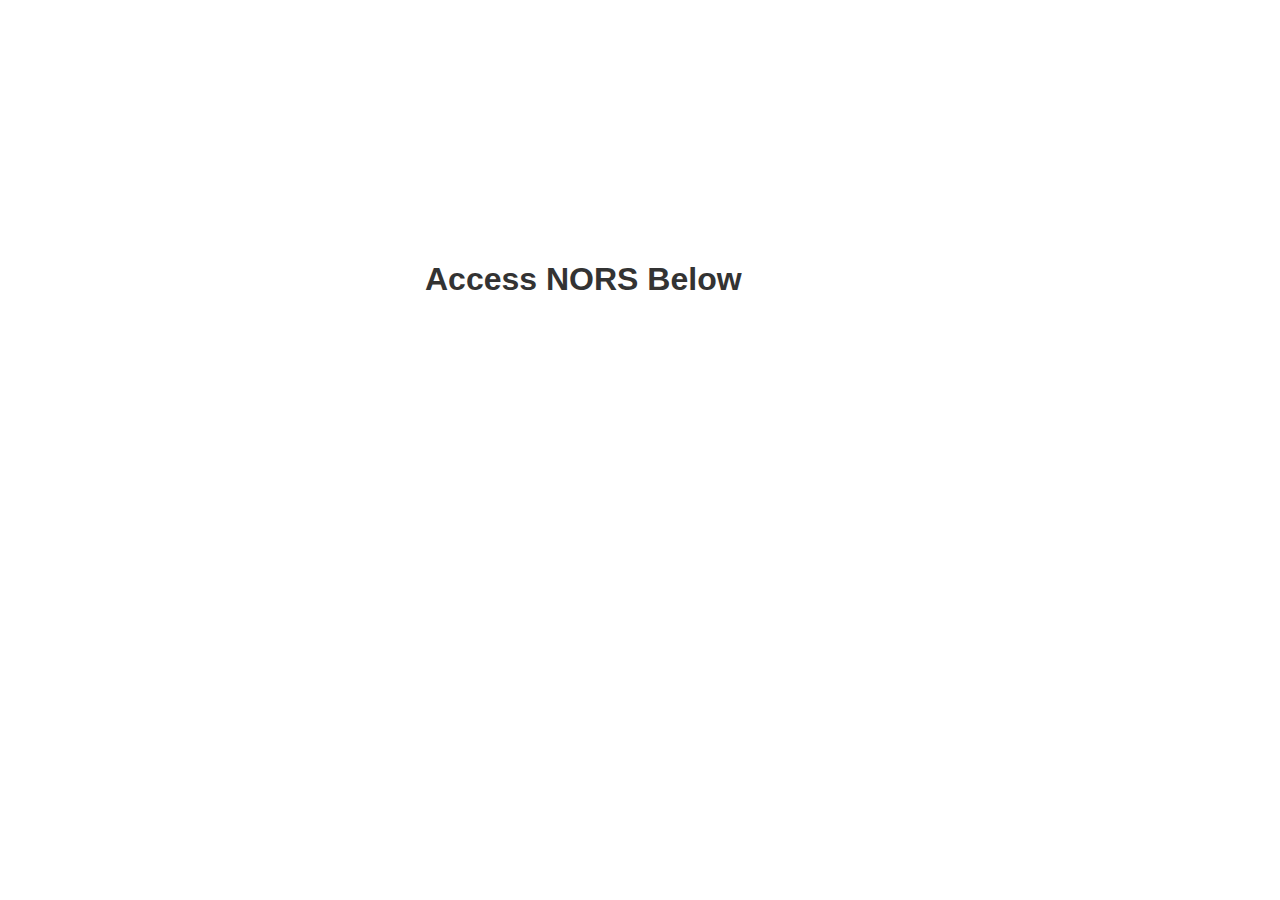
<file: index.html>
<!DOCTYPE html>
<html>
<title>Web Page Design</title>
<head>
  <!-- IMPORTANT: this cannot have any style/script between it and the top of the head! IE requires it to handle
    versions properly. See http://www.modern.ie/en-us/performance/how-to-use-x-ua-compatible for more -->
<meta http-equiv="X-UA-Compatible" content="IE=edge">
<meta http-equiv="content-type" content="text/html" />
<meta http-equiv="Content-Style-Type" content="text/css" />


<link rel="stylesheet" href="standard_styles_static.css" type="text/css" />
<link rel="stylesheet" href="login.css" type="text/css" />

<style type="text/css">
body {
  font-family: Sans-Serif;
  font-size: 100%;
  height: 100%;
  margin: 0;
  padding: 0;
}

.login_box{
  position: relative;
  float:both;
  top: 50%;
  left: 50%;
  margin: -210px 0 0 -215px;
  border-radius: 10px;
}
.login_box2{
  border-radius: 10px;
}
</style>

<script src="https://fccdev.appiancloud.com/suite/tempo/tempo.nocache.js"></script>
</head>
<body onload="try{if(document.getElementsByName('un')[0].value.length>0) {document.getElementsByName('pw')[0].focus();} else { document.getElementsByName('un')[0].focus();}}catch(e){}" class="appian-body">

<div class="login_box" >
<h1>Access NORS Below</h1>
</div>
<div>
<h1>TEST</h1>
<appian-action processModelUuid="0003dd8f-bfee-8000-f92f-7f0000014e7a" />
</div>


<!--
<h1>Task Link Here</h1>
<appian-task taskId="268444021" />
-->
</body>
</html>
</file>
<file: standard_styles_static.css>
/*********************************
 TOOLBAR
*********************************/
.asiToolbar{
  font-size: 11px;
  padding-left:13px;
}
*+html .asiToolbar{
  display: inline-block;
}
.asiToolbar a, .asiToolbar label, .asiToolbar .separator, .asiToolbar .trigger{
  margin-right:8px;
}
.asiToolbar .asiReportPalette .paletteQuickLinks a {
  margin-right:0;
}
 
.asiToolbar *{
  line-height:26px;
}
.asiToolbar .iBlueButton{
  line-height:1em;
}
.asiToolbar label * {
  vertical-align:middle;
}
.asiToolbar a, .asiToolbar span{
  display: inline-block;
  white-space:nowrap;
}
.asiToolbar a img {
  margin-right:3px;
  margin-bottom:3px;
}
*+html .asiToolbar a img{
  margin-bottom: 0;
}
.asiToolbar .asiGridPaging{
  text-align: right;  
}
.asiToolbar .asiPaletteTriggers{
  float: right;
}
.asiToolbar .asiPaletteTriggers span.trigger{
  padding-right:16px;
}
.asiToolbar h3{
  display: inline;
}
*+html .asiToolbar h3{
  /* IE7 has a different size for headings */
  font-size: 13px;
}
.toolbarContent{
  clear: both;
}
.gridToolbar{
  clear:both;
}

.print .asiToolbar{
  display: none;
}
.dialogSection h2 .asiToolbar{
border:3px solid red;
  margin: 0 0 0 -5px;
}
*>.dialogSection h2 .asiToolbar{
  margin: 0;
}
/* Multiple Components */
.asiDialog.fullWindow .asiToolbar{
  min-height: 24px;
  display: block;
  margin: 0;
}
* html .asiDialog.fullWindow .asiToolbar{
  height: 24px;
}
/** Activity chaining **/
.asiToolbar a.back{
  margin-right: 20px;
}
.asiToolbar a.next{
  margin-left: 15px;
}
/** group type details **/
.asiToolbar .move, .asiToolbar .maximize, .asiToolbar .minimize, .asiToolbar .restore{
  float: right;
  width: 10px;
  padding: 2px 2px 0 0;
  margin:0px;
}
.maximized .asiToolbar .restore, .minimized .asiToolbar .restore{
  display: block;
}
.minimized .asiToolbar .minimize, .maximized .asiToolbar .maximize, .asiToolbar .restore{
  display: none;
}
/** quick filter bar **/
.quickFilterLabel span.toolbarFilterLabel{
  margin-right: 3px;
  font-weight: bold;
}
.quickFilterLabel a{
  margin-left: 4px;
  margin-right: 4px;
}
/*********************************
 TOOLBAR
*********************************/
.asiToolbar .asiPaletteTriggers span{
  cursor: pointer;
}
.asiToolbar{
  background: #E8E8E8 url(../../components/toolbar/img/toolbar_bg.gif) scroll top left repeat;
}
.asiToolbar.top{
  /*background: #E8E8E8 url(../../components/img/gridheader_bg.gif) scroll top left repeat-x;
  border-bottom: 1px solid #CACACA;*/
  background: #EEEEEE;
  border-top: 1px solid white;
  border-bottom: 1px solid #CACACA;
}
.asiToolbar.top.noGradient{
  background: #EEEEEE;
  border-top: 1px solid white;
  border-bottom: 1px solid #CACACA;
}
.asiToolbar .move{
  cursor: n-resize;
  background: url(../../components/dialogs/img/move_blue.gif) top left  no-repeat;
}
.asiToolbar .maximize{
  background: url(../../components/dialogs/img/maximize_blue.gif) top left no-repeat;
}
.asiToolbar .minimize{
  background: url(../../components/dialogs/img/minimize_blue.gif) top left  no-repeat;
}
.asiToolbar .restore{
  background: url(../../components/dialogs/img/restore_blue.gif) top left  no-repeat;
}
.asiDialog.fullWindow .asiToolbar{
  border-width: 1px 0;
  border-style: solid;
  border-color: #bdd3e7;
}
.pagingBar{
  background: #EEEEEE url(../../components/img/toolbar_bg.gif) scroll bottom left repeat-x;
  border-top: 1px solid white;
}
.toolbarContent{
  background: #EEEEEE url(../../components/img/toolbar_bg.gif) scroll bottom left repeat-x;
}
/* Reports Toolbar  */
.asiToolbar .asiReportActions a:hover{
  border-color:  white #a3a3a3 #a3a3a3 white;
}
.asiToolbar .asiPaletteTriggers .trigger{
  background-image: url(../img/dropdown_black.gif);
  background-repeat: no-repeat;
  background-position: center right;
}
/*********************************
POP-UPS, DIALOG BOXES AND HEADERS
*********************************/
.asiDialog{
  width: 660px;
  z-index: 99;
  position: absolute;
}
.asiDialog.small{
  width: 400px;
  height: 200px;
}
*>.asiDialog.small{
  height: auto;
  min-height: 200px;
}
.asiDialog.large{
  width: 80%;
  height: 417px;
  position: absolute;
}
*>.asiDialog.large{
  height: auto;
  min-height: 200px;
  position:absolute;
  left:0px;
}
.asiDialog.inFront{
  height: 500px;
  z-index:110;
  position:absolute;
}
.asiDialog .controls{
  position: absolute;
  top: 2px;
  right: 0;
  margin: 0 1px;
  font-size: 10px;
}
.asiDialog .controls a{
  float: right;
  margin: 0;
  padding: 0 2px;
}
.asiDialog h1{
  font-size: 13px;
  line-height: 27px;
  padding: 0 10px;
  margin: 0 0 10px;
}
.asiDialog.fullWindow{
  position: static;
  margin: 0;
  width: 100%;
  height: 100%;
}
.asiDialog p{
  text-align: center;
}
#asiAlert{
  z-index: 5000;
  width: 400px;
  height: 150px;
}
*>#asiAlert{
  height: auto;
  min-height: 150px;
  margin: 0 5px 15px;
}
#asiAlert h1{
  margin: 0 0 20px;
}
#asiAlert p{
  text-align: center;
  margin: 0px 5px 20px;
  line-height: 16px;
}

/* These are for the RichTextEditor's color picker */
.asiDialog.colorPicker{
  width: 240px;
  height: 200px;
}
*>.asiDialog.colorPicker{
  height: auto;
  min-height: 200px;
}
.asiDialog.colorPicker h1{
  margin-bottom: 0px; /* Remove spacing between header and content */
}
/*********************************
POP-UPS, DIALOG BOXES AND HEADERS
*********************************/
.asiDialog{
  color: black;
  background-color: #fff;
  border: 1px solid #2f2f2f;
}
.asiDialog .controls{
  font-variant: normal;
}
.asiDialog .controls a{
  border: none;
}
.asiDialog .controls .move{
  cursor: move;
}
.asiDialog h1{
  background: #373737 url(../../components/dialogs/img/header_bg.gif);
  color: white;
  font-weight: bold;
  border: None;
  cursor: move;
}
.asiDialog.fullWindow{
  border:none;
}
/*********************************
HIERARCHY COMPONENT
*********************************/
ul.asiHierarchy{
  margin: 0 5px;
}
.asiHierarchy ul{
  margin-left: 15px;
}
.asiHierarchy li{
  text-indent: 0;
  white-space: nowrap;
  margin: 3px 0;
}
.asiHierarchyContainer{ 
  overflow: auto;
  overflow-y: hidden;
  padding-bottom: 15px;
}
.asiHierarchy .hToggle img{
  margin-right: 3px;
}
#mainNavigation .asiHierarchyContainer{
  width: 198px;
}
#mainNavigation #dualHierarchyContainer{
  width: 198px;
  padding-bottom: 15px;
  overflow: auto;
  overflow-y: hidden;
}
#dualHierarchyContainer .asiHierarchyContainer{
  overflow: visible;
  overflow-y: visible;
  width: auto;
  padding-bottom: 0;
}
/*********************************
HIERARCHY COMPONENT
*********************************/
#mainNavigation .asiHierarchy li a{
  font-size: 11px;
  color: black;
}
.asiDropdown{
  position: relative;
  z-index: 10;
  cursor: pointer;
}
.asiDropdown ul{
  position: absolute;
  display: none;
  top: 0; /* Needed by Firefox */
  left: 0; /* Needed by Firefox */
  margin-top: 22px;
}
.asiDropdown li{
  width: 150px;
  padding: 1px 7px;
}
.asiDropdown li.thin{
  width: 100px;
}
.asiDropdown.child ul{
  margin-top: 0;
  left: 150px;
}
.asiDropdown ul{
  border: 1px solid #8c8a8c;
}
.asiDropdown li{
  background-color: #efebef;
  color: #333;
}
.asiDropdown li.hover, .asiDropdown li:hover{
  background-color: #7b7d84;
  color: #fff;
}
li.asiDropdown.child{
  background: #efebef url(../../portal/img/nav_downarrow.gif) right no-repeat;
}
.suggestionDiv{
  overflow: auto;  /* 'auto' by default for suggestiongrid, if not suggestion grid, the overflow is set by the autocomplete*/
  z-index:10000;
}
.suggestionDiv div{
  z-index:2;
  font-size:11px;
  text-align:left;
  overflow:hidden;
}
.suggestionDiv div *{
  padding:2px;
}
.suggestionDiv div a{
  display:block;
}
.suggestionDiv div strong{
  padding:0;
}
.innerSuggestionDiv{
  overflow:hidden;
  white-space:nowrap;
}
.innerSuggestionDiv a{
  font-size:11px;
}
.suggestionDiv .innerSuggestionDiv.selected, .suggestionDiv .innerSuggestionDiv a:hover{
  cursor: pointer;
  z-index:2;
}
/**
* This is for the browse icon if the autocomplete is lazy loaded.
* The icon is pushed a little bit to the right of the input field.
* T34359
*/
.pickerIcon{
  margin-left:3px;
}
.suggestionDiv{
  border: 1px solid black;
  background: white;
}
.suggestionDiv .innerSuggestionDiv.selected, .suggestionDiv .innerSuggestionDiv a:hover{
  color: white;
  background: #789fbb;
}
/* 
 * Show a yellow background when not in the normal autocomplete. For example, people
 * nav or palette autocomplete.
 */
.innerSuggestionDiv strong {
  background: #FFF25C;
}
/* 
 * Don't show the background color in the inline autocomplete.
 */
.suggestionDiv .innerSuggestionDiv strong {
  background: none;
}
.suggestionDiv .innerSuggestionDiv.picked a{
  color:white;
  background:#787878;
}
.asiPicker.v3 .quicklinks{
  float:left;
  width:490px;
  margin:5px 5px 5px 0;
}
.asiPicker.v3 .asiBrowseDropdown{
  width: 256px;
}
.asiPicker.v3 .createElements{
  width:237px;
  margin-left:3px;
}
.asiPicker.v3 .asiBrowseDropdown, .asiPicker.v3 .createElements {
  float:left;
  height:30px;
  line-height:30px;
}
.asiPicker.v3 .asiBrowseDropdown *, .asiPicker.v3 .createElements * {
  vertical-align:middle;
}
.asiPicker.v3 .asiBrowseDropdown select{
  width: 90%;
}
.asiPicker.v3 .asiPickerSelector{
  background:white;
  overflow:auto;
  overflow-x:hidden;
  overflow-y:auto;
  border:1px solid black;
  width: 256px;
  height:205px;
  float:left;
  margin:2px 15px 2px 0;
  clear:left;
  backface-visibility: hidden; /* Workaround for Chrome w/Retina Mac issue. https://bugs.chromium.org/p/chromium/issues/detail?id=420072 */
}
.asiPicker.v3 .asiPickerSelector .asiGridOuterContainer{
  width:256px;
  margin:4px 0 !important;
}
.asiPicker.v3 .asiPickerSelector .asiGridOuterContainer.scrollbarEnabled{
  margin:0 !important;
  width:240px;
}
.asiPicker.v3 .asiSearchResults .asiGridOuterContainer{
  width:470px !important;
}
.asiPicker.v3 .asiPickerPreview{
  background:white;
  overflow: auto;
  border: 1px solid black;
  width:216px;
  height: 205px;
  margin: 2px 1px 2px 0;
  float:left;
}
.asiPicker.v3 .asiPickerPreview img{
  /*border: 1px solid black !important;*/
  margin:10px 10px 10px 78px;
  max-height:80px;
  max-width:60px;
}
.asiPicker.v3 .asiPickerPreview div, .asiPicker.v3 .asiPickerPreview a{
  font-size:11px !important;
  text-align:left !important;
  margin: 10px !important;
}
.asiPicker.v3 .asiPickerPreview .name{
  font-weight: bold;
}
.asiPicker.v3 .drillable{
  font-weight: bold;
  cursor:pointer !important;
  color: #4271c6;
}
.asiPicker.v3.asiGrid tr.selected td{
  background-color: #ffff99 !important;
}
.asiPicker.v3 .asiGridTD0{
  width:0 !important;
}
.asiPicker.v3 .asiGridInnerContainer{
  border-bottom: 0;
}
.asiPicker.v3 .asiGrid tbody td{
  border:0;
}
.asiPicker.v3 .pickerEntry{
  float:left;
}
.asiPicker.v3 .selectLink{
  float:right;
}
.asiPicker.v3 .asiSearchBox{
  background:white;
  overflow:auto;
  border:1px solid black;
  width: 487px;
  height:230px;
  float:left;
  margin:10px 0 2px 0;
  clear:left;
}
.asiPicker.v3 .asiSearchResults{
  background:white;
  overflow: auto;
  border: 1px solid black;
  width:487px;
  height: 230px;
  margin:10px 0 2px 0;
  float:left;
}
div.calendar{
  width: 310px; height:270px;
  text-align: center;
  position: relative;
}
/*
*>.calendar{
  width: auto;
}
*/
iframe.calendar{
  position: absolute;
  left: 0;
  top: 0;
  width: 100%;
  z-index: -1;
}
.calendar .subheader{
  padding-top: 7px;
	border-bottom:4px solid #f6f6f6;	
}
.calendar select{
  font-size: 11px;
	width:75px;
	overflow:hidden;
	margin:3px;
}
.calendar .dateContainer{
  width: 231px; height:161px;
  margin: 5px auto;
}
.calendar .day, .calendar .date{
  width: 33px;
  line-height: 23px;
  float: left;
  text-align: center;
	overflow:hidden;
}
.calendar .subheader img{
  margin: 0 23px;
}
.calendar div.todayIsMsg{
	height:13px; width:300px;
	overflow:hidden;
}
/*********************************
DROP-DOWN MENUS
*********************************/
.asiColorpicker {
  width: 92px;
  z-index: 1002;
  padding: 1px;
}
.asiColorpicker a {
  display: block;
  float: left;
  margin: .5px;
  position: relative;
  height: 11px;
  width: 11px;
  overflow: hidden;
}
div.datepicker{
  width: 165px;
  height:auto;
  z-index: 10000;
  text-align: center;
  position: relative;
}
*>.datepicker{
  width: auto;
}
.datepicker .close{
  position: absolute;
  top: 0;
  right: 0;
  margin: 0;
}
iframe.datepicker{
  position: absolute;
  left: 0;
  top: 0;
  width: 167px;
	height:187px;
  z-index: -1;
	margin:-1px;
}
.datepicker .subheader{
  margin-top: 20px;
}
.datepicker .close{
  display: block;
  text-align: right;
}
.datepicker select{
  font-size: 11px;
}
.datepicker .dateContainer{
  width: 133px;
  margin: 5px auto;
}
.datepicker .day, .datepicker .date{
  width: 19px;
  line-height: 19px;
  float: left;
  text-align: center;
}
.datepicker .subheader img{
	margin:-4px 3px 0 2px; 
}
.goUp{
  cursor:pointer;
  margin-left:5px;
}
.asiExpressionEditor{
  position: absolute;
  margin: 0;
  width: 713px;
  height: 550px !important;
  font-size: 11px !important;
  color: black;
  border: 1px solid #2f2f2f;
  padding: 0;
}
.expressionEditorTitleBar{
  width:100%; 
  border:1px solid white;
  padding-top:2px;
  padding-bottom:2px;
  padding-left:5px;
  font-size:12px;
  font-weight:bold;
  color:white;
}
.asiExpressionEditor .expEditorHeader{
  float:left;
  margin: 2px 2px 2px 8px; 
  width: 70%;
}
.asiExpressionEditor .controls{
  float:right;
  margin: 2px 2px;
  width: 10%;
}
.asiExpressionEditor .controls a{
  border: none;
  float: right;
  margin: 0 5px 0 3px;
  vertical-align: middle;
  font-size: 11px;
  color: white;
  font-weight: normal;
}
.asiExpressionEditor .controls .move{
  cursor: move;
}
.editorFooter{
  float: right;
  height: 35px;
  text-align: right;
  padding-top: 7px;
  margin-right: 7px;
}
.expTextArea, .infoArea, #paletteArea{
  border: 1px solid #000000;
  background-color: white;
  text-align:left;
}
/*Main content area*/
#contentContainer{
  background-color: transparent;
  width: 100%;
}
/*Left side*/
#paletteArea{
  float: left;
  margin: 7px;
  padding: 0;
  width: 245px;
  height:457px;
}
.palette{
  width:100%;
  margin:0;
  height: 424px;
  background-color: white;
  border: 0;
  clear: both;
  overflow: auto;
}
#parseWarning{
  font-size: 9px;
  display: none;
}
#rightSide{
  float: left;
  width: 430px;
  margin: 7px 0;
  padding: 0;
}
.expTextArea{
  width: 100%;
  height: 140px;
  margin: 0 !important;
  padding: 0 !important;
  margin-bottom: 3px;
}
#saveRule{
  clear:both;
  text-align: right;
}
#operatorToolbar{
  clear: both;
  margin: 8px 0 10px;
}
#operatorToolbar img{
  border: 2px outset #8cb2c6;
}
.validateButton{
  float: right;
}
.infoArea{
  float: left;
  color: #333;
  width: 100%;
  height: 254px;
  border: 1px solid #000000;
  text-align:left;
  overflow:auto;
}
.infoArea .name{
  font-weight: bold;
}
.infoArea a{
  cursor: help;
}
.infoArea .header{
  background-color: #e7e7e7;
  height: 37px;
  padding: 5px;
  overflow: auto;
  border: 0;
}
.infoArea .header img{
  float: left;
  margin-right: 5px;
  clear: left;
}
.infoArea .header p{
  float: left;
  width: 380px;
  margin: 0;
}
.infoArea .header .name{
  font-weight:bold;
}
.infoArea .details{
  height: 207px;
  background-color: white;
  overflow: auto;
  border: 0;
}
.infoArea .details .syntax .parameters{
  font-style: italic;
}
.infoArea .details ul li{
  padding: 5px 0;
  text-align: right;
  clear: both;
}
* html body .infoArea .details ul li label{
  width:90px;
}
.infoArea .details ul li label{
  float: left;
  min-width: 90px;
  font-weight: bold;
}
.infoArea .details ul li label a{
  color: red;
  margin-left: 2px;
}
.infoArea .details ul li.parameter label{
  font-weight: bold;
  font-style: italic;
}
.infoArea .details ul li span{
  float: left;
  clear: right;
  text-align: left;
  margin-left: 5px;
  display: block;
  width: 300px;
}
.infoArea .details ul li span span{
  margin:0;
  width:auto;
}
#functionsAutocomplete_EE{
  width:180px;
}
#functionsAutocompleteContainer, #functionsHierarchyContainer{
  overflow:auto;
  height:377px;
  padding:3px;
}
#functionsAutocompleteContainer div.innerSuggestionDiv a{
  display:block;
  height:15px;
  padding:5px;
}
#functionsAutocompleteContainer div.innerSuggestionDiv a.selected{
  background: #DCE3E8;
  color: black;
}

#asiExpressionEditor #complexTypeHierarchy {
  margin-left:3px;
}

#asiExpressionEditor #complexTypeHierarchy .topLabel{
  padding-left: 2px;
  font-size: 11px;
}
#asiExpressionEditor #complexTypeHierarchy .dataContext,
#asiExpressionEditor #complexTypeHierarchy .processVariable, 
#asiExpressionEditor #complexTypeHierarchy .activityClassParameter{
  background: transparent url(../../components/expeditor/img/var.gif) 1px 3px no-repeat;
  padding-left: 14px;
  font-size: 11px;
}
#asiExpressionEditor #complexTypeHierarchy td {  
  vertical-align:middle;
}

#asiExpressionEditor #varPalette .asiHierarchy li{
  text-indent: 0;
  white-space: nowrap;
  margin: 3px 3px;
}

#asiExpressionEditor #varPalette .asiHierarchy ul{
  padding-left:4px;
}
/*New Filter */
.asiFilterIframe {
  position: absolute;
  height: 100%;
  filter: alpha(Opacity: 0);
  -moz-opacity:0;
  opacity:0;
}
.asiFilterDiv{
  position: absolute;
  height: 100%;
  width: 100%;
  background-image: url(../../components/img/filter.gif);
}
.asiWaitFilter{
  height: 120px;
  width: 300px;
  margin-top: 200px;
}
.asiForm {
  font-size: 11px;
}
.asiForm fieldset{
  padding: 0;
}
.asiForm li {
  padding: 4px 2px;
}
.asiForm legend{
  margin-right: 10px;
  width: 40%;
}
.asiForm .legend{
  width: 26%;
  text-align: right;
  float: left;
}
* html .asiForm .legend{
  height: 15px;
}
.asiForm li.headerInfo{
  padding-bottom: 3px;
}
.asiForm li.headerInfo legend{
  font-size: 14px;
  letter-spacing: .05em;
  padding: 0 5px;
}
.asiForm .formInstructions{
  padding: 0 13px;
  text-align: left;
}
.asiForm li.lastHeaderItem{
  margin-bottom: 5px;
}
.asiForm .fields{
  padding-left: 15px;
  float: left;
  width: 62%;
}
.asiForm label span span, .asiForm .errorMessage, .errorMessage{
  display: block;
}
.asiForm p.messageText{
  width: 70% !important;
  margin: 0 auto;
  text-align: center;
}
.asiForm .errorMessage, .errorMessage{
  display: block;
  margin-bottom: 0;
}
.asiForm label {
  display: block;
}
.asiForm .fields label span, .asiForm .fields label input{
  vertical-align: middle;
  padding-bottom: 2px;
}
*html .asiForm .fields label span.menuContainer{
  vertical-align: top;
}
.asiForm p.instructions{ /* Deprecated */
  font-size: 11px;
  margin: 0;
  padding: 0;
  width: 98%;
  text-align: left;
}
.asiForm p.fieldInstructions{
  font-size: 11px;
  margin: 0;
  padding: 0;
  width: 98%;
  text-align: left;
}
.asiForm p.messageText, .messageText{
  font-size: 11px;
  width: 96%;
  padding: 7px;
}
.asiForm textarea, .asiForm select, input.Picker, input.asiFormDate{
  font-size: 11px;
  width: 90%;
}
.asiForm textarea.paragraphsField{
  height:150px;
}
.asiForm textarea{
  height: 75px;
}
.asiForm .counter{
  display: block;
  white-space: nowrap;
}
input.asiFormDate, input.asiFormTime{
  width: 70px;
  height:16px;
  padding-left:2px;
}
.asiForm input.Picker{
  height: 15px;
  padding-left: 2px;
}
.asiForm .iButtons, .asiDialog form .iButtons, .iButtons{
  clear: both;
  float: none;
  width: auto;
}
.asiForm .outputMode label .value{
  width: 98%;
}
.asiForm .outputMode label span,.asiForm span.outputMode{
  padding: 2px 0;
}
.asiForm .requiredMessage{
  margin: 10px 0 5px 10px;
}
.asiForm .detail{
  display: block;
  margin-left: 30px;
  padding-bottom: 6px;
  font-size: 10.5px;
}
#smpFormTop, #advanced, #simpleSearch, #advancedSearch{
  margin-top: 30px;
}
.centerForm{
  width: 600px;
  min-height: 120px;
  margin: 10px auto;
  padding: 5px;
}
/*********************************
  Helpbox
*********************************/
.asiForm .helpbox{
  display: none;
  position: absolute;
  margin-top: 22px;
  border: 1px solid blue;
  z-index: 50;
  width: 200px;
  background-color: #e4f5f7;
  border: 1px solid #04dfff;
  padding: 5px;
  text-align: left;
  font-weight: normal;
}
.asiForm .questionBox{
  margin-left: 8px;
}
/**
* This is the "required star" for the "legend" (<div class="legend">)
*/
.requiredStar{
  margin-right: 5px;
  color: red;
}
/**
* This is the "required star" for the "label" (<span class="label">)
*/
.labelRequiredStar{
  margin-right: 2px;
  margin-left: -8px;
  color: red;
}
/*********************************
 Compact Form Style
*********************************/
.compactForm .asiForm li{
  padding: 1px 2px;
}
.compactForm .asiForm p.messageText{
  padding: 3px 0 2px 0;
  margin: 0 0 0 5px;
}
.compactForm .asiForm legend{
  margin: 1px 0 0 0;
  width: 27%;
  text-align: right;
}
.compactForm .asiForm div.legend{
  margin: 3px 0 0 3px;
}
.compactForm .asiForm p.messageText{
  display: inline;
}
.compactForm .asiForm input.Picker, .asiDialog.small input.Picker{
  width: 64%;
  height: 15px;
}
/*Multiple Components*/
.asiDialog .asiForm{
  margin: 4px;
}
.asiPicker .asiForm textarea{
  width: 150px;
}
.portletBody .asiForm fieldset, .portletBody .asiForm li, .portletBody .asiForm .fields{
  position: static;
}
.personalizationGridForm .asiForm{
	margin-top: 0;
}
.asiForm img.eeLink{
	cursor: pointer
}
.asiForm .showFieldLinks a{
	font-size: 11px !important;
	padding: 0 8px 0 6px!important:
}
.asiForm .noLegend .legend{
	width:0 !important;	
}
.asiForm .noLegend .fields{
	width:100% !important;
}
.asiForm .showFieldLinks{
	color: #4271c6;
	padding-left:8px;
}
.dateTimeRemoveLink{
   margin-left:15px;
}
.asiInputTextareaQuirksModeHeightFix label { 
  height:98px;
}
/*********************************
GRID COMPONENT (DEFAULT VIEW)
*********************************/
.asiGridOuterContainer{
  clear:left;
}
.asiGridBackdropContainer{
  width: 100%;
  overflow: auto;
  overflow-y: hidden;
  padding-bottom: 20px;
}
.print .asiGridBackdropContainer{
  overflow:visible;  
}
.asiGrid{
  width: 100%;
  margin: 0;
  padding: 0;
}
.asiGrid.server{
  width: auto;
  padding: 0;
  margin: -21px 0 -1px;
}
*>.asiGrid.server{
  margin: -21px 0 0;
}
.asiGrid .asiToolbar{
  margin: 0 -4px 0 -4px;
}
.asiGrid.server .asiToolbar{
  display: inline-block;
  margin: 0 -5px 0 -5px;
  height: auto;
}
.asiGrid .masterBox, .asiGrid .selectingBox{
  margin-right: 7px;
  }
.asiGrid .favoritesIcon{
  margin-right: 7px;
}
/* = start grid meta =*/
.asiGrid caption{
  text-align: left;
  font-size:14px;
  padding: 5px 10px;
  width: 100%;
  display: block;
}
.print .asiGrid caption{
  display: none;
}
.asiGrid caption p{
  margin-top: 0;
  margin-left: -2px;
  font-size: 11px;
  padding-left: 18px;
}
.asiGridControls{
  text-align: right;
}
.asiGridSortArrow{
  padding-left: 2px;
}
.asiGridParent{
  text-align: center;
}
.asiGridHeaders a img{
  margin-left: 10px;
}

.asiGrid th {
  text-align: left;
  padding: 0 4px;
  height: 24px;
  vertical-align: middle;
}
.asiGrid th.sortable{
  padding-right: 19px !important;
}
.asiGridHeaderBackdrop{
  height: 20px;
}
.asiGrid th img{
  margin: 0;
}
.asiGrid th a{
  display: block;
  width: 100%;
}
/* = end grid meta = */
.asiGrid td{
  padding: 0 4px;
  vertical-align: middle;
}
.asiGrid.server th{
  padding: 0 10px 0 8px;
}
* html .asiGrid.server th{
  padding: 0 8px;
}
.asiGrid.server td{
  padding: 0 8px;
}
.asiGridNoResults{
  text-align: center;
  width: 100%;
}
.asiGridNoResults td{
  padding: 10px 2px;
  text-align: center;
}
.asiGrid tbody tr.asiGridNoResults{
  height: 80px;
}
.asiGrid tbody tr.asiGridNoResults td{
  font-style: italic;
}
.asiGridNoResults p{
  width: 100%;
  text-align: center;
  font-size: 11px;
}
.asiRemoveGridItem{
  text-align: center;
  width: 15px;
}
.asiRemoveGridItem span{
  display: none;
}
.asiGrid tbody tr{
  height: 24px;
  vertical-align: middle;
}
.asiGrid tbody tr img{
  margin: 2px 4px 2px 0;
}
.asiGrid tbody tr .asiGridContextMenu{
  display: none !important;
}
.asiGrid tbody tr.selected .asiGridContextMenu{
  display: inline !important;
}
.asiGrid tbody tr img.imgOnly{
  margin-right: 0;
}
.asiGridTD0 input, .asiGridTH0 input{
  vertical-align: middle;
}
/* = Grid 2.0 always hides first column (descriptor) = */
.asiGridContainer .asiGridTD0, .asiGridContainer .asiGridTH0{
  display: none;
}
.asiGridContainer .asiGridNoResults .asiGridTD0{
  display: block;
}
#asiDialog .asiGridContainer{
  height: 360px;
  overflow: auto;
  margin: -5px 4px -5px;
}
.asiGridContainer.noClipping{
  overflow:visible !important;
}
#asiDialog .asiGridContainer table{
  position: static;
}
.asiGridPageCtrls{
  float: left;
  margin-left: -2px;
}
.asiGridPageCtrls a {
  margin: 0 1px;
}
.asiGridPaging{
  white-space:nowrap;
}
.asiGridPagenum{
  vertical-align: middle;
  float: right;
  margin-right: 12px;
}
.asiGridPageCtrls .strong{
  font-weight:bold;
} 

/* = grid pseudo classes = */
.asiGrid tr.alternate {
}
.asiGridPagenum{
  vertical-align: middle;
}
/* Multiple Components */
.asiDialog .asiGridOuterContainer{
  margin: 4px;
  width: 98%;
}
.asiPicker .asiGrid{
  margin: 0;
}
.asiPicker .asiGrid tbody tr{
  height: 24px;
}
.asiPicker .asiPickedListContainer .asiGrid thead{
  display: none;
}
.asiPicker .asiGridPagenum, .asiPicker caption, .asiPicker .asiGrid th, .asiPicker .asiGridHeaders, .asiPicker .asiGridTD2, .asiPicker .asiGridTD0{
  display: none;
}
.asiPicker .asiGridNoResults p{
  margin-top:70px;
}
.asiPicker .asiRemoveGridItem a{
  display: block;
  width: 15px;
  height: 15px;
}
.reportContainer .asiGrid .asiGridTD0.rowWithCheckbox{
  text-indent: -30px;
  padding-left: 38px;
}
.asiGridInnerContainer table.asiGrid{
  width:100%;
}
div.mdatetime{
  width: 185px;
  height:auto;
  z-index: 10000;
  text-align: center;
  position: relative;
}
*>.mdatetime{
  width: auto;
}
.mdatetime .close{
  position: absolute;
  top: 0;
  right: 0;
  margin: 0;
}
iframe.mdatetime{
  position: absolute;
  left: 0;
  top: 0;
  width: 187px;
	height:187px;
  z-index: -1;
	margin:-1px;
}
.mdatetime .subheader{
  margin-top: 20px;
}
.mdatetime .close{
  display: block;
  text-align: right;
}
.mdatetime select{
  font-size: 11px;
}
.mdatetime .graphicCalendar{
  width: 133px;
  margin: 5px auto;
}
.mdatetime .day, .mdatetime .date{
  width: 19px;
  line-height: 19px;
  float: left;
  text-align: center;
}
.mdatetime .subheader img{
	margin:-4px 3px 0 2px; 
}

*+html .formContent .datetime a {
  vertical-align:25%;
}
/*********************************
POP-UPS, DIALOG BOXES AND HEADERS
*********************************/
.asiPalette{
  position: absolute;
  height: auto;
  width:132px;
  top: 200px;
  left: 300px;
  z-index: 1000;
}
*>.asiPalette{
  height: auto;
}
.asiPalette .controls{
  position: absolute;
  top: 0;
  right: 2px;
  margin: 0 0;
}
.asiPalette .controls a{
  float: right;
  margin: 0;
  padding: 0 0 0 1px;
}
.asiPalette .controls a img{
  height: 11px;
  width: 11px;
}
.asiPalette h1{
  font-size: 11px;
  line-height: 13px;
  padding: 0 2px;
  margin: 0 0 1px;
  cursor: move;
}
.asiPalette .content{
  margin: 2px;
}
.asiPalette .fontselect{
  font-size: 11px;
  border: 1px solid #a0b6d0; 
  font:arial;
  width: 126px;
  margin: 0 0 2px 0;
}
.asiPalette .sizeselect{
  float: left;
  font-size: 10px; 
  border: 1px solid #a0b6d0; 
  font:arial; 
  width:70px; 
  margin: 0 2px 2px 0;
}
.asiPalette .colorselect{
  float:right;
  height: 18px;
  width: 51px;
  margin: 0 0 2px 0;
  cursor: pointer;
}
.asiPalette .styleselect a{
  float: left;
}

.asiPalette img{
  height: 14px;
  width: 14px;
}
.asiTempContainer{
  position: absolute;
  z-index: 1000;
  }
/*********************************
PICKER
*********************************/
#asiPicker{
  display: none;
  position: absolute;
  margin: 0 auto;
}
.asiPicker{
  width: 660px;
  height: 390px;
  font-size: 11px !important;
}
iframe.asiPicker{
  visibility: hidden;
}
.asiPickerArea{
  height: 311px;
  margin: 5px 25px 0 10px;
  position: relative;
  overflow: hidden;
}
.asiPickerSelectorBox{
  width: 417px;
  height:284px;
  position: absolute;
  top: 17px;
  left: 0;
  z-index: 1;
}
.asiPickerSelectedBox{
  position: absolute;
  top: 17px;
  left: 413px;
  width: 210px;
  height: 284px;
}
.asiPicker .asiPickerSelectedCount{
  position: absolute;
  top: 0;
  right: 15px;
  font-size: 12px;
}
.asiTreeContainer, .asiPickerGridResults, .asiPickedListContainer{
  overflow: auto;
  height: 275px;
  width: 200px;
  margin: 3px;
}
.processesPicker .asiTreeContainer{
  width: 410px;
}
.asiTreeContainer{
  position: absolute;
  top: 0;
  left: 0;
}
.asiTreeContainer label{
  display: block;
  margin: 10px 5px;
}
.asiTreeContainer p{
  margin: 5px;
}
.asiTreeContainer .search p{
  text-align: right;
  margin: 0 5px;
  padding: 0;
}
.asiPickerGridResults{
  position: absolute;
  top: 0;
  left: 205px;
}
.asiPickerButtons{
  padding: 0 5px;
  text-align: right;
  position: absolute;
  bottom: 5px;
  right: 25px;
  z-index: 0;
}
/* Instructions */
.asiPicker .asiInstructions{
  margin-top: 15%;
}
.asiInstructions{
  margin: 40% auto;
  padding: 0 5%;
  text-align: center;
  font-size: 11px;
}
/* == double column picker pane == */
.asiPickerGridContainer{
  width:405px;
  height:275px;
  margin:3px;
  overflow: auto;
}
/* == PICKER color scheme == */
.asiPicker .active{
  z-index: 1;
}
/* == PICKER MODS ==*/
.asiPicker .singular{
  display: none;
}
.asiSinglePicker .plural{
  display: none;
}
.asiSinglePicker .singular{
  display: inline !important;
}
.asiSinglePicker, .asiSinglePicker .asiPicker{
  width: 460px;
  min-height:0 !important;
}
.asiSinglePicker .asiPickerArea{
  width:419px;
}
.asiSinglePicker .asiGridOuterContainer{
  width: 192px;
}
.asiSinglePicker .asiPickerSelectedBox, .asiSinglePicker .asiPickerSelectedCount{
  display: none;
}
/***************** PICKER V3 (autocomplete) *******************/
.asiPicker.v3{
  width:523px;
  height:auto;
}
.asiPicker.v3 .spacer{
  float:left;
  clear:left;
  height:50px;
}
.asiSearchInput{
  padding-left:20px;
}
.asiPicker.v3 .component{
  padding-left:16px;
  float:left;
}
.asiPicker.v3 .asiPickerSelected{
  float:left;
  font-size:11px;
  margin-top:10px;
  padding-left:16px;
  width:490px;
}
.quirksMode .asiPicker.v3 .asiPickerSelected{
  width:495px;
}
.asiPicker.v3 .asiPickerSelected .message{
  float:left;
  margin-top:3px;
  margin-bottom:3px;
  font-weight:bold;
  width:75px;
}
.asiPicker.v3.asiSinglePicker .asiPickerSelected .message{
  /*text-align:right;*/
}
.asiPicker.v3 .asiPickerSelected textarea{
  float:right;
  width: 487px;
  height: 80px;
}
.asiPicker.v3.asiSinglePicker .asiPickerSelected textarea{
  height: 15px;
  width:407px;
  overflow:hidden;
  white-space:nowrap;
}
.quirksMode .asiPicker.v3.asiSinglePicker .asiPickerSelected textarea{
  width:403px;
  height:20px;
}
.pickerAdjustments .asiPicker.v3.asiSinglePicker .asiPickerSelected{
  width:503px;
}
.pickerAdjustments .asiPicker.v3.asiSinglePicker .asiPickerSelected textarea{
  height:18px;
  padding:0;
}
.asiPicker.v3 .asiPickerButtons{
  text-align: right;
  position: absolute;
  bottom: 15px;
  right: 12px;
  z-index: 0;
}
.asiPicker.v3 .messageBar{
  margin-top:-10px;
}
.quirksMode .asiPicker.v3 .messageBar{
  margin-top:-20px;
}
.quirksMode .asiForm input.Picker{
  width: 400px;
  height: 20px;
}
.quirksMode .asiForm .legend{
  width: 18%;
}
.quirksMode .Picker{
  width: 278px !important;
}

.assigneesPicker .asiForm fieldset{
  width:650px;
}
.assigneesPicker .asiForm .legend{
  margin-top:4px;
  padding-left:5px;
  padding-right:10px;
  width: auto;
  text-align: left;
  font-size:12px;
}
.assigneesPicker .asiForm label{
  width:500px !important;
}
.assigneesPicker .asiForm .fields{
  padding-left: 0!important;
}
#privilegesGridContainer{
  margin-left:42px;
  overflow:auto;
  height:280px;
}
#privilegesGridContainer img{
  margin-left:35px;
  margin-top:-7px;
}
.privilegesInstructions{
  margin-left:42px;
}
.privilegesInstructions .header{
  font-weight:bold;
  margin:20px 0 10px -2px;
  font-size:11px;
}
.privilegesInstructions li{
  margin:7px 15px;
  font-size:11px;
}
#privilegesGridContainer .asiGrid{
  margin-top:10px;
  border:1px solid #7b7b7b;
}
#privilegesGridContainer .asiGrid .asiGridTH0{
  width:170px;
}
#privilegesGridContainer .asiGrid .asiGridTH1{
  width:330px;
}
#privilegesGridContainer .asiGrid tbody tr img{
  margin-left:0;
  margin-right:2px;
}
#privilegesGridContainer .asiGrid tbody tr input{
  margin-right:35px;
}
/***************** Light picker *******************/
.lightpicker{
  width:195px;
}
#lightPicker{
  margin: 15px;
}
#lightPickerSearch{
  margin:3px;
  width:156px;
}
#lightPickerSuggestionsGrid{
  height:170px;
  width:156px;
  margin:3px 3px 20px 3px;
}
p.securityManagerHeader{
  text-align: left;
  margin: 5px 10px 15px;
  color: #333;
}
p.securityManagerHeader .securityManagerHeader select{
  font-size: 11px;
}
.securityManagerHeader select, .securityManagerHeader input{
  vertical-align: middle;
}
.securityManagerHeader input{
  margin: 5px 0;
}
.securityManager .asiGridContainer{
  height: auto !important;
}
.singleRoleSecurityGrid .asiGridTH2, .singleRoleSecurityGrid .asiGridTD2{
  display: none;
}
.securityManager .asiGrid tbody td img.partlyTranspUserImg{
  margin:0 5px 0 -2px;
}
div#inlineConfirmMessage{
  position: absolute;
  left: 50%;
  top: 6px;
  width: 400px;
  line-height: 16px;
  overflow: hidden;
  white-space: normal;
  text-overflow:ellipsis;
  margin-left: -200px;
  padding: 3px 25px 3px 25px;
  z-index: 100;
  text-align: center;
  font-size: 11px;
  display: none;
}

div.minimizedConfirmMessage{
  height: 16px;
}

div#inlineConfirmMessage:hover{
  height: auto;
}
/*********************************
 FLAT TABS
*********************************/
.asiFlatTabs{
  padding: 0 0 1px 0;
}
*+html .asiFlatTabs, .quirksMode .asiFlatTabs, .formDesigner .asiFlatTabs{
  width: 100%;
}
.asiFlatTabs li{
  margin: 0;
  margin-bottom: -1px;
  padding-bottom:2px;
  display:inline-block;
}
*+html .asiFlatTabs li, .quirksMode .asiFlatTabs li, .formDesigner .asiFlatTabs li {
  float:left;
}
.asiFlatTabs li.current{
  margin-bottom: -2px;
  border-bottom: 1px solid white;
}
.asiFlatTabs a{
  display: block;
  text-align: center;
  margin-bottom: -2px;
  padding: 0 9px;
}
/***********************************
Canvas Tabs (to be refactored by UI)
***********************************/
ul.canvasTabs{
  float: left;
  width: 100%;
  padding: 0;
}
.canvasTabs li{
  float: left;
  width: 200px;
  margin: 0;
}
/*.canvasTabs li div.tabDiv{
  padding: 3px;
}*/
.canvasTabs li div{
  float: left;
  overflow: hidden;
}
.canvasTabs li img{
  display: block;
}
.canvasTabs li img.closeTab {
  float: right;
  margin-top: 3px;
  margin-right: 3px;
}
.canvasTabs li img.indicator {
  float: left;
  margin-left: 3px;
  margin-right: 3px;
}
div.arrows {
  position: absolute;
  right: 0;
  z-index: 10;
}
img.pageArrow {
  display: block;
}

.asiTooltip {
  position: absolute !important;
  margin-top: 20px !important;
  padding: 2px !important;
  z-index: 49 !important;
}
.asiTooltipIframe {
  filter: alpha(Opacity: 0);
}
/*********************************
C2 Wizard
*********************************/
.asiWizard2{
  width: 650px;
  height: auto;
  padding: 3px;
  margin: 10px auto;
}
/*Header*/
.asiWizard2 .asiWizHeader{
  min-height: 50px;
  height:auto;
  margin-bottom: 8px;
}
.asiWizard2 .asiWizHeader p{
  margin: 5px 70px;
}
.asiWizard2 .asiWizHeader h4{
  margin: 0 70px;
  padding-top: 10px;
  font-size: 13px;
}
/*Wizard Markers*/
.asiWizard2 .asiWizMarkers{
  float: left;
  width: 170px;
  height: 290px;
}
.asiWizMarkers li{
  margin: 0 5px;
  padding: 6px 0;
}
.asiWizard2.noMarkers .asiWizMarkers{
  display: none;
}
/*WizForm*/
.asiWizard2 form{
  margin: 0 0 0 180px;
  height:auto;
}
.asiWizard2.noMarkers form{
  margin: 0;
}
.asiWizard2 span.confirm{
  display: block !important;
}
.asiWizard2 span.confirm .instructions, .asiWizard2 span.confirm .fieldInstructions, .asiWizard2 span.confirm .questionBox{
  display: none;
}
.asiWizard2 span.confirm .divider{
  display: none !important;
}
.asiWizard2 span.confirm .iButtons{
  display: none !important;
}
.asiWizard2 span.confirm .inputMode{
  display: none !important;
}
.asiWizard2 span.confirm .outputMode{
  display: inline !important;
}
.asiWizard2 span.confirm .confirmValue{
  display:block;
  overflow:hidden; 
  word-wrap: break-word;  
}
/* Wizard footer */
.asiWizard2 > br{
  clear:both;
  margin:5px;
}
/* == PICKER WIZARDS == */
.asiPicker .asiWizard2{
  width: 616px;
  height: 285px;
  overflow: auto;
  margin: 0;
}
.asiSinglePicker .asiWizard2{
  width: 412px;
  height: 292px;
}

/*********************************
OLD WIZARD
*********************************/
.asiWizard{
  width: 650px;
  height: 350px;
  position: relative;
  margin: 10px auto;
  padding: 3px;
}
*>.asiWizard{
  height: auto;
  min-height: 355px;
}
.asiWizSteps{
  margin: 60px 0 0 180px;
  padding: 0;
  position: relative;
}
.asiWizSteps .asiForm{
  margin: 3px 0;
}
.asiWizSteps li{
  margin-top: -5px;
}
.asiWizard.noMarkers .asiWizSteps li{
  margin: 0;
}
.asiWizSteps li.wizardStepHeader{
  position: absolute;
  top: -64px;
  left: -184px;
  width: 594px;
  margin-top: 5px;
  padding-left: 60px;
  height: 45px;
}
.lowBandwidth .asiWizSteps li.wizardStepHeader{
  padding-left: 10px;
}
.asiWizSteps ul>li.wizardStepHeader{
  height: 40px;
}
.wizardStepHeader h2{
  font-size: 13px;
  margin: 5px 0;
}
.asiWizard.noMarkers {
  width: 470px;
}
.asiWizard.noMarkers .asiWizSteps{
  margin: 0;
}
div.calendar{
  border: 1px solid #333;
  background: #ededee;
}
iframe.calendar{
  filter: alpha(Opacity: 0);
  opacity:0;
}
.calendar .dateContainer{
  background-color: white;
}
.calendar .day, .calendar .hover{
  background-color: #ededee;
}
.calendar .today{
  font-weight: bold;
}
.calendar .highlight{
	background-color: #b4d0d6;
}
.calendar .todayIsMsg a, .calendar .day{
	color: #4271c6;
	font-weight: bold;
}
.calendar .todayIsMsg a:hover{
  color: #f93;
}
.calendar .subheader{
  background-color: white;
}
.calendar .date, .calendar .day, .calendar .subheader img{
	cursor: pointer;
}
/*********************************
DROP-DOWN MENUS
*********************************/
.asiColorpicker {
  cursor: default;
  background: white;
  border: 1px solid #333;
}
.asiColorpicker a {
  cursor: default;
  border: 1px solid white;
}
.asiColorpicker a:hover{
  border-color: #333;
}
.asiColorpicker a:active{
  border-color: white;
}
div.datepicker{
  border: 1px solid #333;
  background: white;
}
iframe.datepicker{
  filter: alpha(Opacity: 0);
}
.datepicker a{
  color: #333;
}
.datepicker .close{
  cursor: pointer;
}
.datepicker .dateContainer{
  background-color: white;
}
.datepicker .day, .datepicker .date:hover{
  background-color: #69c;
  color: white;
}
.datepicker .today{
  font-weight: bold;
}
.datepicker .quickLink{
  color: blue;
  float: right;
  clear:both;
  margin:3px;
}
a.quickLink{ 
  color: #4271c6; 
  font-size: 11px; 
}
a.quickLink:hover{
  color: #f93; 
} 
.fieldContainer span.singleLine{
  white-space:nowrap;
}
.asiWaitFilter{
  background-color: white;
  border: 1px solid #9cb5c0;
}
.asiForm {
  color: #333;
}
.asiForm fieldset{
  border: 0;
}
.asiForm legend{
  font-weight: bold;
  color: #333;
}
.asiForm div.legend{
  font-weight: bold;
  color: #333;
}
.asiForm li.headerInfo{
  border: 1px solid white;
}
.asiForm li.headerInfo legend{
  font-weight: bold;
  color: #666;
}
.asiForm li.lastHeaderItem{
  border-bottom: 1px solid #a0b6d0;
}
.asiForm label span span, .asiForm .errorMessage, .errorMessage{
  font-weight: bold;
  color: #990000;
}
.messageText{
  background-color: #eee;
  border: 1px dashed #ddd;
}
.asiForm p.instructions{
  color: #666;
}
.asiForm p.fieldInstructions, .formInstructions{
  color: #666;
}
.asiForm textarea, .asiForm select, input.Picker, input.asiFormDate{
  border: 1px solid #a0b6d0;
}
.centerForm{
  background: white;
}
.asiForm .outputMode label .label, .asiForm .inputMode .radiolabel{
  font-weight: normal;
}
.asiForm .requiredMessage{
  color: red;
}

/*********************************
 Compact Form Style
*********************************/
.compactForm .asiForm li{
  border: 0;
}
/*Multiple Components*/
.asiDialog .asiForm{
  background: white;
  color: black;
}
.asiDialog .asiWizard .asiForm{
  border: 0;
}
/*********************************
GRID COMPONENT (DEFAULT VIEW)
*********************************/
.asiGridInnerContainer{
  border-bottom: 1px solid #ebebeb;
}
.asiGrid{
  color: #333;
  cursor: default;
  border: 0;  
  border-collapse: collapse;
}
.asiGrid input{
  /*border: 0 !important;*/
}
/* = start grid meta =*/
.asiGrid caption{
  font-weight: bold;
  background-color: white;
}
.asiGrid caption p{
  font-style: normal;
  font-weight: normal;
  background: url(../components/toolbar/img/info.gif) center left no-repeat;
}
.asiGridParent{
  font-weight: bold;
  background-color: #bdd3e7;
}
.asiGrid th{
  border-left: 1px solid #bbbbbb;
}
.asiGridTH0{
  border-left: 0;
}
.asiGrid th, .asiGridHeaderBackdrop{
  color: #333;
  background-color: #dddddd;
  border-bottom: 1px solid #bbbbbb;
} 
.print .asiGridHeaderBackdrop, .print .asiGrid th{
  background-color: transparent;
}
.asiGrid th.ascending{
  background: #dddddd url(../../components/img/sort_asc.gif) 98% 52% no-repeat;
}
.asiGrid th.descending{
  background: #dddddd url(../../components/img/sort_desc.gif) 98% 52% no-repeat;
}
.asiGrid th.hover {
  background-color: #d1e3e2;
}
.asiGrid tr:hover{
  background-color: #dce8ed;
}
.asiGrid tr.asiGridNoResults:hover{
  background-color: transparent;
}
/* = end grid meta = */
.asiGrid tbody td{
	border-color: #bbbbbb;
	border-style: dotted;
	border-width: 0 0 1px;
}
.asiGrid tbody>td{
  border-width: 1px;
}
.asiGridNoResults td{
  background: transparent;
  border: 0 !important;
}
.asiGridNoResults p{
  font-weight: normal;
}
.asiGrid input.text{
  border: 1px solid #7396DE !important;
}
.asiGridContainer tbody tr{
  cursor: pointer;
  border: 0 !important;
  background:  white;
}
/* = grid pseudo classes = */
.asiGrid tr.alternate {
  /*background-color: #fbfbfb;*/
}
.asiGrid tr.selected td{
  background-color: #dce8ed;
}
/* Multiple Components */

.asiPicker .asiGrid{
  width: 100%;
}
.asiPicker .asiGridHeaderBackdrop{
  display: none;
}
.asiPicker .asiGrid tbody tr{
  cursor: default;
}
.asiPicker .asiGrid tbody td{
  border-right-width: 0;
}
.asiPicker .asiRemoveGridItem a{
  background: transparent url(../../components/img/delete_gray.gif) center no-repeat;
}
.quirksMode .asiPicker .asiRemoveGridItem a{
  background: transparent url(../../../components/img/delete_gray.gif) center no-repeat;
}
.asiPicker tr.hover .asiRemoveGridItem a{
  background: transparent url(../../components/img/delete.gif) center no-repeat;
}
#variablesGrid .asiGrid tbody tr{
  cursor:default;
}
/* report filtering */
.columnFilters form{
  margin: 5px 0 5px 0;
}
.columnFilters input{
  border: 1px solid #a0b6d0 !important;
}
.columnFilters .date input, .columnFilters .time input, .columnFilters .datetime input{
  width: 50px;
}
.columnFilters td{
  white-space:nowrap;
  color: #333;
  border-bottom: 1px solid #9caec1;
}
div.mdatetime{
  border: 1px solid #333;
  background: white;
}
iframe.mdatetime{
  filter: alpha(Opacity: 0);
}
.mdatetime a{
  color: #333;
}
.mdatetime .close{
  cursor: pointer;
}
.mdatetime .graphicCalendar{
  background-color: white;
}
.mdatetime .day, .mdatetime .date:hover{
  background-color: #69c;
  color: white;
}
.mdatetime .today{
  font-weight: bold;
}
.mdatetime .quickLink{
  color: blue;
  float: right;
  clear:both;
  margin:3px;
}
a.quickLink{ 
  color: #4271c6; 
  font-size: 11px; 
}
a.quickLink:hover{
  color: #f93; 
} 
/*********************************
POP-UPS, DIALOG BOXES AND HEADERS
*********************************/
#asiPalette{
  border: 1px solid #82919c;
}
.asiPalette{
  color: black;
  background: white;
  border: 1px solid #82919c;
}
.asiPalette .controls{
  font-variant: normal;
}
.asiPalette .controls a, .asiPalette .controls a img{
  border: 0;
}
.asiPalette .controls .move{
  cursor: move;
}
.asiPalette h1{
  background: #82919c;
  color: white;
  font-weight: bold;
  border: 1px solid white;
}
.asiPalette p{
  font-weight: bold;
}
.asiPalette .colorselect{
  border: 1px solid black;
  background: black;
}
.asiTempContainer{
  position: absolute;
  border: 1px solid #82919c;
  background-color: white;
  filter: alpha(Opacity: 40);
  opacity:0.4;
  z-index: 1000;
 }
/*********************************
PICKER
*********************************/
.asiPicker a{
  text-decoration: none;
}
.asiPicker img{
  border: 0;
}
.asiPickerSelectorBox{
  font-weight: normal;
  border: 1px solid #94a9b8;
  background: white;
}
.asiPickerSelectedBox{
  font-weight: normal;
  border: 1px solid #94a9b8;
  background: white;
}
.asiPicker .asiPickerSelectedCount{
  font-weight: bold;
}
.asiTreeContainer, .asiPickerGridResults, .asiPickedListContainer{
  border: 1px solid #94a9b8;
}
.asiPickerGridResults{
  color: #ddd;
}
/* Instructions */
.asiInstructions, .asiPicker .asiInstructions{
  color: #333;
}
.asiInstructions a{
  font-weight: bold;
}
/* == double column picker pane == */
.asiPickerGridContainer{
  border: 1px solid #94a9b8;
}
/* == PICKER color scheme == */
.asiPicker a, .asiPicker .asiHierarchy a:hover, .asiPicker .asiTreeContainer{
  color: #369;
}
.asiPicker .active{
  border-color: #369;
}
.asiPickerButtons input{
  border: 1px solid #369;
}
/***************** Light picker *******************/
#lightPickerSearch{
  border: 1px solid #a0b6d0;
}
#lightPickerSuggestionsGrid{
  border:1px solid #787878;
  background:white;
}
div#inlineConfirmMessage{
  color: #535353;
  background-color: #dbecfe;
  border: 1px solid #919191;
  cursor: pointer;
  background-image: url('../../components/toolbar/img/blueinfo.gif');
  background-repeat: no-repeat;
  background-position: 6px 5px;
}
/*********************************
 FLAT TABS
*********************************/
ul.asiFlatTabs{
  background:transparent url(../../components/img/border_hz_999.gif) bottom repeat-x;
}
.asiFlatTabs li{
  background: white;
  border: 1px solid #7a7a7a;
  font-weight:bold;
} 
.asiFlatTabs a{
  color: #7a7a7a;
  border-width: 3px 0 5px 0;
  border-style: solid;
  border-top-color: white;
  border-bottom-color: #DFDFDF;
  white-space: nowrap;
}
.asiFlatTabs li.current{
  background: white;
  font-weight: bold;
}
.asiFlatTabs li.current a{
  font-weight: bold;
  color: black;
  border-top: 3px solid #ffc03a;
  border-bottom-color: white;
  white-space: nowrap;
}

/***********************************
Canvas Tabs
***********************************/
ul.canvasTabs{
  background:transparent url(../../components/img/border_hz_999.gif) bottom repeat-x;
}
.canvasTabs li{
  background: white;
  border: 1px solid #7a7a7a;
  border-bottom: 0;
  font-weight:bold;
 
}
.canvasTabs li div.tabDiv{
  color: #7a7a7a;
  border-width: 3px 0 5px 0;
  border-style: solid;
  border-top-color: white;
  border-bottom-color: #DFDFDF;
}
.canvasTabs li.current{
  font-weight: bold;
  border: 1px solid #000000;
  border-bottom-color: white;
  border-left: 1px solid #000000;
}
.canvasTabs li.inactive{
  color: gray;
}
.canvasTabs li.current div.tabDiv{
  font-weight: bold;
  color: black;
  background: transparent url(../../components/img/tab_bg.gif);
  border-top: 3px solid white;
  border-bottom-color: white;
}
.canvasTabs li img.closeTab {
  cursor: pointer;
}
.canvasTabs li div.tabName {
  cursor: default;
  overflow: hidden;
}
.asiTooltip {
  border: 1px solid #333 !important;
  background-color: #ffffe7 !important;
  color: #333 !important;
}
/*********************************
C2 Wizard
*********************************/
.asiWizard2{
  background: #E8E8E8;
  border: 1px solid #9cb5c0;
}
/*Header*/
.asiWizard2 .asiWizHeader{
  background: #e8e8e8 url(../../components/wizard/img/wizard.gif) 10px 50% no-repeat;
  border-bottom: 1px solid #B5B5B5;
}
.lowBandwidth .asiWizard2 .asiWizHeader{
  background: #E8E8E8;
}
/*WizForm*/
.asiWizard2 form{
  background: white;
  border: 1px solid #B5B5B5;
}
/*Wizard Step Bars*/
.asiWizMarkers{
  background: url(../../components/wizard/img/roundedBG.gif);
}
.lowBandwidth .asiWizMarkers{
  border: 1px solid #B5B5B5;
  background: #E8E8E8;
}
.asiWizMarkers li{
  list-style: inside decimal !important;
  color: #4271c6;
  font-weight: bold;
}
.asiWizMarkers.clickable li.next{
  cursor: pointer;
}
.asiWizMarkers.clickable li.done{
  color: #195497;
  cursor: pointer;
}
.asiWizMarkers li.current{
  color: #f3a50d;
}
/*********************************
OLD WIZARD
*********************************/
.asiWizard{
  background: #E8E8E8;
  border: 1px solid #B5B5B5;
}
.asiWizSteps{
  background: white;
  border: 1px solid #B5B5B5;
}
.asiWizSteps li.wizardStepHeader{
  background: #E8E8E8 url(../../wizard/img/wizard.gif) 10px 50% no-repeat;
  border-bottom: 1px solid #B5B5B5;
}
.lowBandwidth .asiWizSteps li.wizardStepHeader{
  background: #E8E8E8;
}
ul, ol{
  margin: 0;
  padding: 0;
}
img, .alignWithImage{
  vertical-align: middle;
}
body{
  margin: 0;
  padding: 0;
}
html, body {
  height: 100%;
  margin: 0;
}
frameset, frame{
  margin: 0;
  padding: 0;
}
iframe#fProcess{
  display: none;
}
td{
  font-size: 12px;
  vertical-align: top;
}
th{
  font-size: 12px;
}
hr{
  margin: 1px;
  height: 1px;
  width: 100%;
}
p{
  vertical-align: top;
}
a {
  outline: none; 
}
form {
  margin:0;
}
input, textarea, select { 
  font-size:inherit;
}
.clearboth{
  clear:both;
}
.cloneable {
  display: none;
}
.center{
  text-align:center;
}
.inline{
  display:inline;
}
#skipNavigationLink508 {
  width:1px; 
  height:1px;
  overflow:hidden;
  position:absolute;
  top:0px;
  left:0px;
}
a, .asiGrid a{
  color: #285fab;
  text-decoration: none;
  cursor: pointer;
}
a:hover{
  color: #f93;
}
ul, ol, li{
  list-style: none;
}
img{
  border: 0;
}
body{
  background-color: white;
  border: 0;
  color: #333;
  font-size:12px;
}
frameset, frame{
  background-color: white;
  color: black;
}
iframe#fProcess{
  border: 0;
}
hr{
  background-color: #999;
  border: 0;
}
input, select, textarea{
  font-size:11px;
  font-family:inherit; 
  font-weight:inherit;
}
/*************** FONT FAMILY *************************/
body{font-family: Arial,Verdana, Tahoma, Helvetica;}
td{font-family: Arial,Verdana, Tahoma, Helvetica;}
th{font-family: Arial,Verdana, Tahoma, Helvetica;}

/* ------------- FORMS ----------------------------- */
.asiForm {font-family: Arial,Verdana, Tahoma, Helvetica;}
.asiForm textarea, .asiForm select, input.Picker, input.asiFormDate{font-family: Arial;}
textarea.iText, input.iText, input.iFile {font-family: Arial;}
.miniWebChannel{font-family: Arial,Verdana,Tahoma,Helvetica,Times;}
.dialogSection{font-family: Arial,Verdana, Tahoma, Helvetica;}
/* ------------- DESIGNER -------------------------- */
.quirksMode select {font-family:Arial;}
.quirksMode input {font-family:Arial;}
.quirksMode textarea {font-family:Arial;}
.quirksMode li a {font-family: Arial;}
.quirksMode p {font-family: Arial;}
.quirksMode li {font-family: Arial;}
.quirksMode a {font-family: Arial;}

.desDlgMain div.content input {font-family: Arial,Verdana,Helvetica;}
.desDlgMain div.content textarea {font-family: Arial,Verdana,Helvetica;}
.desDlgMain div.header {font-family:Arial;}
p.alertOK {font-family:Arial;}
p.alertError {font-family:Arial;}
div.alertError li {font-family:Arial;}
.toolBar {font-family: Arial,Tahoma,Verdana,Helvetica;}
.toolbarMenu {font-family:Arial;}
.jsxspyglass {font-family:Arial;}
.noteContent{font-family: Arial;}

/* ------------- EXPRESSION EDITOR ----------------- */
.expressionEditorTitleBar{font-family:arial;}

/* Browse content categories (portal) */
table.customizeChannel input{font-family: Arial,Verdana, Tahoma, Helvetica;}
table.SubEditCat td {font-family: Tahoma !important;}
/* ------------------------------------------------- */
#bodyDecoratorContainer{
  min-height: 100%;
  height: auto;
  margin-bottom: -25px;
}
* html #bodyDecoratorContainer{
  height: 100%; 
}
#environmentTitlebar {
  height: 38px;
  line-height: 25px;
  white-space: nowrap;
}
#environmentTitlebar #pageTitle, #environmentTitlebar #pageContext, #environmentTitlebar #breadcrumb{
  line-height: 25px;
}
#environmentTitlebar #pageTitle {
  float:left;
  padding-left:10px;
  margin-top:0.3em;
}
#environmentTitlebar #pageContext {
  float:left;
  margin-top:0.57em;
  padding-left:10px;
}
#environmentTitlebar #breadcrumb{
  float:left;
  margin-top:0.6em;
  padding-left:15px;
}
#environmentTitlebar .links{
  float: right;
  margin-top: 0.6em;
  margin-right:1em;
}
#environmentTitlebar .asiDropDown ul{
  margin-top:20px;
}
#mainContent{
  float: right;
  width: 100%;
  margin-left: -200px;
}
#environmentContent.simplePopup{
  margin-left: 0;
  border-left: 0;
}
#mainNavigation{
  width: 200px;
  margin-right: -1px;
  float: left;
  overflow: auto;
  overflow-y: hidden;
  padding-bottom: 20px;
}
#frameworkDividerContainer{
  position: absolute; 
  top:0; 
  left: 200px;
  height: 100%;
  width: 7px;
  overflow: hidden;
  z-index: -1;
}
*>#frameworkDividerContainer{
  z-index: 0;
}
#frameworkDivider{
  margin-top: 106px;
  height: 100%;
  width: 1px;
}
#footer{
  padding-right: 15px;
  height: 15px;
  clear: both;
}
/* Collapsed navigation (no navigation menu) */
.noMenu #environmentContent{
  margin-left: 0;
  border-left: 0;
}
.noMenu #mainContent{
  margin-left: 0;
}
.noMenu #mainNavigation, .noMenu  #frameworkDividerContainer{
  display: none;
}

.print h1{
  margin: 10px;
}
.print img.toggleFavorite{
  display: none;
}
/* AN-40927: WebKit-specific workaround to ensure left nav visibility */
@media screen and (-webkit-min-device-pixel-ratio:0) {
  #mainNavigation > div {
    position: absolute;
    width: 200px;
  }
}
#environmentTitlebar{
  background: #404040 url(../img/portal_header_bg.gif) repeat-x top left;
}
#environmentTitlebar, #environmentTitlebar a, #environmentTitlebar span{
  color: black;
}
#optionsToggleContainer > a{
  color: #1C96C0;
  padding-right: 20px;
  background: url(../img/skins/default/dropdown_blue.gif) no-repeat center right;
}
#optionsToggleContainer > a:hover{
  color: #F4AC00;
  background: url(../img/skins/default/dropdown_orange.gif) no-repeat center right;
}
#environmentTitlebar #optionsToggleContainer > a{
  font-weight: bold;
}
#environmentTitlebar #pageTitle {
  font-family: Arial, Tahoma, Verdana;
  font-size:20px;
  font-weight: normal;
}
#environmentTitlebar #pageContext {
  font-family: Verdana, Arial, Tahoma, Helvetica;
}
#environmentTitlebar #breadcrumb{
  font-family: Arial, Verdana, Tahoma, Helvetica;
}
#mainContent{
  background: white;
}

#environmentContent.simplePopup{
  border-left: 0;
}
#mainNavigation{
  border-right: 1px solid #333;
}
#frameworkDivider{
  background-color: #333;
}
#footer{
  text-align: right;
  font-size: 11px;
  color: #333;
}
/* Collapsed navigation (no navigation menu) */
.noMenu #environmentContent{
  border-left: 0;
}
.print h1{
  font-size: 15px;
}
.messageBar{
  padding:5px 13px 5px 13px;
  line-height: 20px;
  position:relative;
}
.messageBar a img{ 
  position:absolute;
  top:9px;
  right:5px;
}
.portletBody div.messageBar, #currentTasks div.messageBar{
  display:none;
}
.navSectionTitle{
  cursor: pointer;
}
div.navigationLinks{
  clear: both;
}
.navigationLinks a, .navigationLinks .message{
  display: block;
  padding: 3px 0 3px 7px;
}
.navigationLinks a img{
  margin-top:1px;
  vertical-align:top;
}
.navigationLinks .whitePagesNavLinks a{
  float: left;
}
#mainNavigation .peopleNav .search, #mainNavigation form, .search{
  padding: 10px 0 10px 10px;
  text-align: center;
}
#mainNavigation .peopleNav .search input, #mainNavigation  form input, .search input{
  width: 150px;
}
#rulesPalette .search{
  padding: 8px 0 8px 8px;
  height: 23px;
}
#rulesPalette .search input{
  width: 180px;
}
#mainNavigation .documentsNav form{
  text-align:left;
}
#mainNavigation .documentsNav form input{
  width:165px;
}
#mainNavigation .peopleNav search{
  text-align: center;
}
#mainNavigation form{
  text-align: left;
  margin:0;
}
.rulesNav #searchRules {
  text-align: center;
}
#mainNavigation .peopleNav .search input, #mainNavigation form input{
  width: 150px;
}
#mainNavigation .peopleNav h4{
  text-align: center;
  margin: 0;
  font-size: 16px;
  padding: 5px 0;
}
#mainNavigation .peopleNav h4 select{
  width: 155px;
}
#peopleListContainer{
  border: 1px solid white;
  height: 330px;
  padding-bottom: 20px;
  overflow: auto;
  overflow-x: hidden;
  position: relative;
}
#peopleListContainer a{
  display: block;
  width:200px;
  overflow:hidden;
  white-space:nowrap;
}
#peopleListContainer .asiGridPaging a{
  display:inline !important;
  width:auto;
}
#peopleListContainer .asiGridPagenum{
  display:none;
}
#peopleListContainer tr.asiGridNoResults{
  height: 50px;
}
#peopleListContainer span.photocontainer{
  display: inline-block;
  width: 36px;
  margin: 0 4px;
  text-align: center;
}
#peopleListContainer .innerSuggestionDiv{
  margin: 2px 0;
}
div#km_quota{
  padding: 8px 4px 8px 8px;
}
#docNavSpace{
  width: 60px;
  height: 9px;
  margin: 0 auto;
  float:left; 
  margin-top:1px;
}
#docNavSpaceFill{
  height: 9px;
}
.messageBar{
  background-color: #FEFEB0;
  font-weight:bold;
}
.navSectionTitle{
  font-size: 12px;
  color: black;
  font-weight: bold;
  padding: 0 0 0 20px;
  background: url(../../framework/navigation/img/nav_arrows.gif) 5px -16px no-repeat;
  margin: 5px 0;
}
.navSectionTitle.collapsed{  
  background-position: 5px 2px;
}
#mainNavigation, .navigationLinks a, .navigationLinks a:hover{
  font-size: 11px;
  color: black;
}
.navigationLinks .whitePagesNavLinks a{
  width: 20px;
  text-align:center;
  padding: 3px 0;
}
.navigationLinks a:hover{
  background: #DCE3E8;
}
.navigationLinks .navigationFind input{
  border-bottom: 1px solid gray;
  font-size: 11px;
}
.navigationLinks .navigationFind a, .navigationLinks .showAsLink a{
	 color: #4271c6;
}
.navigationLinks .navigationFind a:hover, .navigationLinks .showAsLink a:hover{
	 color: #f93;
	 background: transparent;
}
#mainNavigation .peopleNav .search, #mainNavigation form, .search{
  background: #fffbff url(../../framework/img/leftnav_bg.gif) repeat-x;
  border: 1px solid #ddd;
}
#mainNavigation .peopleNav h4 select, #mainNavigation .peopleNav .search input, #homeNav form input, #mainNavigation form input, .search input{
  font-size: 10px;
  border: 1px solid #ddd;
}
#peopleListContainer .asiGridOuterContainer a{
  font-size: 11px;
  color: black;
  margin-left:-10px;
}
#peopleListContainer .asiGridPaging a{
  margin-left:0;
}
#peopleListContainer a:hover, #peopleListContainer div.selected a{
  background: #DCE3E8;
  color: black !important;
}
#peopleListContainer img.userPhoto{
  width: 30px;
  height: 40px;
  border: 1px solid black;
  margin: 2px 5px;
}
#peopleListContainer img.groupFolder{
  width: 30px;
  height: 40px;
  margin: 0 9px 0 6px;
}
#peopleListContainer img.toggleFavorite{
  margin-right: 3px;
}
#autocompleteSuggestionTarget{
  width:170px;
  margin-left:10px;
}
#autocompleteSuggestionTarget div{
  border: 0;
  overflow:hidden;
}
#autocompleteSuggestionTarget .asiGridHeaderBackdrop{
  background-color: white !important;
}
#asi_grid_leftnav_grouptypes td, #asi_grid_leftnav_groupmembers td{
  border: 0;
}
#asi_grid_leftnav_groupmembers th, #asi_grid_leftnav_grouptypes th{
  display:none;
}
#frmQuickSearch img{
  cursor: pointer;
}
#docNavSpace{
  background-color: #DEDEDE;
  border:1px solid #666;
}
#docNavSpaceFill{
  background: url(../../framework/img/usage.gif) repeat left center; 
}
.inlineErrorMessage {
  color: #990000;
}
.inlineErrorMessage .quotaMessage {
  color: #000;
}
#userManagementTabs, #groupManagementTabs{
  margin-top:3px;
}
#indicatorGrid td.asiGridTD0, #indicatorGrid td.asiGridTD3, #indicatorGrid td.asiGridTD4{
  text-align:center;
}
.dynamicFilter{
  margin-bottom:3px;
}
.dynamicFilter .iText{
  width: 200px;
}
.dynamicFilter input.Picker{
  width: 190px;
}
.dynamicFilter span.inputMode br{
  display: none;
}
.dynamicFilter span.inputMode, .dynamicFilter span.inputMode span{
  display: inline !important;
}
.dynamicFilter .editableSelect input{
  top: 3px;
  font-size: 11px;
}
.dynamicFilter .editableSelect>input{
  margin-top: -1px;
  border-left-width: 1px;
}
.filterError{
  color: red; 
  margin-left: 25px;
}
.noSavedReports{
  margin: -10px 0 10px 15px;
}
.asiReportPalette{
  position: absolute;
  top: 0;
  left: 0;
  padding: 0;
  font-size: 11px;
  z-index: 1;
  width:175px;
}
div.asiReportPalette.viewsPalette {
  width: 170px;
}
.asiReportPalette.viewsPalette a{
  display:block;
}
.asiReportPalette.viewsPalette a:hover{
  background: #DCE3E8;
  color:#f93;
}
.asiReportPalette img{
  margin: 5px;
}
.asiReportPalette .header{
  margin: 5px 0 0 5px;
  font-size: 12px;
  clear:both;
  font-weight: normal;
}
.asiReportPalette label{
  display:block;
}
.asiReportPalette input{
  vertical-align: middle;
}
.asiReportPalette select{
  font-size: 11px;
  vertical-align: middle;
  margin-left:3px;
}
.asiReportPalette fieldset, .asiReportPalette form{
  border: 0;
  margin: 0 0 0 5px;
}
.asiReportPalette form{
  margin-left: 0;
}
.asiReportPalette input.iBlueButton{
  float: right;
  margin: 10px 5px 5px 0;
}
.asiReportPalette.filtersPalette{
  width: 250px;
  min-width: 100px;
}
.asiReportPalette.filtersPalette a { 
  white-space:normal;
  display: inline;
}
.asiReportPalette.filtersPalette.emptyPalette{
  width:auto;
}
*+html .asiReportPalette.filtersPalette.emptyPalette{ 
  width:200px;
  text-align:center;
}
*+html .asiReportPalette.filtersPalette.emptyPalette *{
 float:none;
}
.asiReportPalette.filtersPalette label{
  line-height: 22px; 
  padding:3px;
  margin-top: 2px;
}
.asiReportPalette.filtersPalette span.filterLabel{
  width: 40%;
  text-align:right;
  float:right;
  }
.asiReportPalette.filtersPalette span.filterSelect{
  width: 60%;
  text-align: left;
  float:right;
}
.asiReportPalette.filtersPalette select{
  margin: 1px;
}
.asiReportPalette .paletteQuickLinks{
  clear:both;
  float: right;
  margin: 3px 10px;
}
.asiReportGraph{
  width: 98%;
  padding-bottom: 20px;
  overflow-y: hidden;
  overflow: auto;
}
#reportsFolderList{
  width: 95%;
  margin: 20px auto;
}
#reportsFolderList .item{
  cursor: pointer;
  text-align:center;
  width:120px;
  height: 100px;
  float: left;
  overflow: hidden;
}
#reportsFolderList .item img{
  display: block;
  width: 70px;
  margin: 0 auto;
}
.dialogSection.configFilter{
  height:320px;
  max-height:320px;
  overflow-y:auto;
  overflow-x:hidden;
}
.dialogSection.defltFilters{
  overflow-y:auto;
  overflow-x:hidden;
}
.dialogSection.quickFilters{
  height:150px; 
  width:645px !important; 
  overflow-y:auto;
  overflow-x:hidden;
}
*html .dialogSection.editFilterSetGrid{
  height:460px;
}
.dialogSection.editFilterSetGrid{  
  max-height:460px;
  overflow-y:auto;
  overflow-x:hidden;
}
.userProfilePhoto
{
  width:60px;
  height:80px;
}
a.activequickfilter{
  font-weight: bold;
  text-decoration: underline;
}
img.priorityIconToken{
  height: 12px;
}
.asiReportPalette{
  background: url(../../analytics/img/topgradient.gif) top left repeat-x;
  border:1px solid #7c7c7c;
  background-color:#fff;
}
.asiReportPalette.viewsPalette{
  width: 100px;
}

img.collabImage{
  margin:2px;
  max-height:100px;
} 
label.labelHidden{
  display: none;
}
/* Orange Header */
div.dPortletCustHead{
  padding: 2px;
  border: 1px solid #999;
  background-color: #f90;
  color: white;
  font-size: 12px;
  font-weight: bold;
}
/*********************************
 Detail Pages
*********************************/
#tasksShowAll li, #processesShowAll li{
  width: 180px;
}
#tasksShowAll li ul, #processesShowAll li ul, #tasksContextMenu li ul, #processContextMenu li ul{
  width: 140px;
}
#tasksShowAll ul li, #processesShowAll ul li, #tasksContextMenu ul li, #processContextMenu ul li{
  width: 133px;
}
/* == Grids == */
#apGetTasks, #apGetProcesses, #groupListGrid{
  height: 270px;
  min-height: 270px;
}
*>#groupListGrid{
  height: auto;
}
#apGetTasks .asiGridTH1 a, #apGetProcesses .asiGridTH1 a{
  margin-left: 8px;
}
 /* Grid Toolbars */
#toolbarNew{
  width: 70px;
}
#toolbarNew li>ul{
  width: 100px;
}
#toolbarNew ul>li{
  width: 87px;
}
.detailpage>.asiToolbar a{
  padding: 0 4px 4px;
}
 /*Pane sizing */
 .maximized #apGetTasks, .maximized #apGetProcesses, .maximized #apGetProcessModels,.maximized #groupListGrid{
  display: none;
}
.minimized #detailPane{
  height: 20px;
  overflow: hidden;
  position: absolute;
  bottom: 0;
}
#detailPane .asiGridContainer td{
  line-height: 19px;
}
#dStartView .itemHeader{
  margin: 1px;
}
#dStartView .itemHeader {
  width:auto;
}
#detailPane .itemHeader{
  margin-bottom: 2px;
}
#dStartView .itemHeader{
  padding: 0 0 5px;
}
#detailPageFull .itemHeader{
  width: auto;  
  padding: 7px 5px 0 5px; 
  background: #e7ebef;
  border-top: 1px solid #b5b2b5;
}
#detailPageFull .itemHeader img{
  margin-right: 3px;
  vertical-align: middle;
}
#detailPageFull .startProcessButton a{
  float:right;
  margin: 10px 40px 10px 10px;
  width: 160px;
  height: 30px;
}
#detailPane .metadata, #detailPageFull .metadata{
  text-align: left;
  font-size: 11px;
  margin: 0 5px;
  width: 250px;
  margin-right: 50px;
}
#detailPageFull .metadata{
  width: auto;
  padding: 3px 0 10px 27px;
} 
#dStartView .metadata{
  width: 150px;
  margin-right: 30px;
}
#detailPane .metadata.unlabeled, #dStartView .metadata.unlabeled, #groupDetails .metadata.unlabeled{
  width: auto;
}
#detailPane .metadata strong, #groupDetails .metadata strong{
  margin-right: 5px;
  float: left;
}
#dStartView .taskName, .itemHeader .header {
  position: relative;
  display: block;
  font-size: 13px;
  padding: 5px;
}
#dStartView .processName{
  font-size: 11px;
  padding-top: 0;
  margin-bottom: 5px;
}
#detailPane .emptyMessage{
  position:relative;
  text-align: center;
  margin: -1px 0 0;
  padding: 20px 0 400px;
  font-size: 11px;
}
/* Process Detail: Task Listings */
#currentTasks .asiGrid td .asiToolbar img{
  margin-right: 0;
}
#detailPane .taskData{
  padding-left: 100px;
  height: 110px;
  position: relative;
  line-height: 20px;
  font-size: 11px;
}
#detailPane .thumbnail{
  position: absolute;
  top: 5px;
  left: 20px;
}
#detailPane .taskData h3, #detailPane .taskData h3 a{
  font-size: 12px;
  margin: 0;
}
#detailPane .taskData .asiToolbar{
  margin: 0 0;
}
#detailPane .taskData .asiToolbar a{
  float: left;
}
#detailPane #attachments{
  position: relative;
}
#detailPane #attachments form{
  margin-top:0;
}
.deemphasis{
  color: #999;
}
.cellContent{
  float: left;
}
.cellCaption{
  float: right;
}
/*********************************
 Detail Pages
*********************************/
 /* Grid Toolbars */
#detailPane .asiToolbar{
  background-color: #e2e4e6;
  border-top: 3px outset;
  border-bottom: 1px solid #688889;
}
/* Detail Views */
#detailPane{
}
#dStartView .itemHeader{
  border-bottom: 1px solid #a0b6d0;
}
#detailPane .metadata, #dStartView .metadata, .detailpage .metadata{
  font-weight: normal;
}
 .itemHeader .header, #dStartView .taskName{
  font-weight: bold;
}
#dStartView .taskName, .itemHeader .name{
  color: white;
  border: 1px solid #a0b6d0;
  background: #a2b7ca;
}
#dStartView .processName{
  font-weight: normal;
}
/* Task Extras */
#detailPane .emptyMessage{
  background: white;
}
/* Process Detail: Task Listings */
#detailPane .alternate{
  background-color: #ebebeb;
}
#detailPane .taskData .asiToolbar{
  background: transparent;
  border: 0;
}
#detailPane .taskData .asiToolbar a{
  border-color: white;
}

#detailPane .alternate .asiToolbar a{
  border-color: #ebebeb;
}

#detailPageFull .asiFlatTabs{
  background-color: #e7ebef; 
}
.asiSpacer{
  clear: both;
  height:0 !important;
  overflow: hidden;
}
.clearfix:after {
  content: ".";
  display: block;
  height: 0;
  clear: both;
  visibility: hidden;
}
* html .clearfix {
  height: 1%;
}
.asiDivider{
  height: 1px !important;
  overflow: hidden;
  margin: 2px;
  clear: both;
}
.asiDividerThick{
  height: 3px !important;
  overflow: hidden;
  margin: 2px;
  clear: both;
}
.asiWait{
  margin: 0 auto;
  text-align: center;
  font-size: 11px;
}
.asiExpressionEditor .asiWait{
  height: 300px !important;
  margin: 5px;
}
.asiPicker .asiWait{
  height: 300px !important;
  margin: 5px;
}
.formArea{
  width: 600px;
  position: relative;
  margin: 5px auto;
}
#dStartView .workArea .formArea{
  width:100%;
}
img.toggleFavorite{
  cursor: pointer;
}
.backingIframe{
  position: absolute;
  filter: alpha(opacity=0);
}
div.feedbackPopup{
	width:630px;
	height:440px;
	overflow:auto;
}
div.userPopupPic{
	position:absolute;
	left:13%;top:40px;
	z-index: 1;
	overflow:hidden;
}
span.photo img{
	width:60px; 
	height:80px;
	overflow:hidden;
}
/*common page layouts*/
.simplePage .pageMeta{
  line-height:18px;
  padding:5px 10px;
}
.simplePage .pageMeta a.help{
  float:right;
}
.simplePage .pageFooter{
  padding:5px 10px;
}
/*warning - inline but separate section with optional links section*/
.warningSection, .infoSection{
  width:70%;
  margin:30px auto;
  padding:10px;
}
.infoSection{
  text-align:center;
}
.warningSection .warningMsg{
  margin-left:35px;
  text-align:left;
}
.warningSection .actionLinks{
  margin-top:10px;
  padding-top:3px;
  text-align:right;
}
.warningSection .actionLinks img{
  margin:0 5px;
}
.asiDivider, .asiDividerThick{
  background-color: #999;
}
.asiWait{
  background: url(../../components/img/waiting_animated.gif) no-repeat center;
  color: #333;
}
.formArea{
  background: white;
  border: 1px solid #a0b6d0;
}
#dStartView .workArea .formArea{
  border:none;
}
.fauxAnchor{
  color: #333 !important;
  cursor: default !important;
}
.cogitating *{
  cursor: wait !important;
}
.disabled, .asiForm li.disabled div.legend,
.asiForm li.readOnly div.fields textarea,
.asiForm li.readOnly div.fields input{
  color: #a1a1a1 !important;
}
#wait_indicator{
  background: #ccc;
  height: 46px;  /* Explicit height needed so that height:100% in child IFRAME works in IE */
  position: absolute;
  font-weight: bold;
  font-size: 11px;
  z-index: 500;
  opacity:.80;
  border: 1px solid white;
}
#wait_indicator div{  
  padding: 13px 40px;
  border: 1px solid #787c81;
  background: #ccc;
}
#wait_indicator img{
  margin-right: 25px;
  width: 22px;
  height: 22px;
}
/*common page layouts*/
.simplePage{
  font-size:11px;
}
.simplePage .pageMeta{
  background-color:#e7ebef;
  font-size:11px;
}
.simplePage .pageMeta .title{
  font-size:13px;
  font-weight:bold;
}
.simplePage .pageFooter{
  font-size:11px;
}
/*warning - inline but separate section with optional links section*/
.warningSection, .infoSection{
  font-size:12px;
  border:dotted 1px #c2c8ce;
  background:#eaedf2 url(../../components/img/error.gif) no-repeat 10px 10px;
}
.infoSection{
  background:#eaedf2;
}
.warningSection .actionLinks{
  border-top: solid 1px #c2c8ce;
}
.warningSection .actionLinks a{
  text-decoration:underline;
}
/* == Portal Page Headers == */
.asiPortalPageHeader, asiDialog.fullWindow .asiPortalPageHeader{
  width: 100%;
  display:none;
  position:relative;
  z-index: 46;
  vertical-align: center;
}
asiDialog.fullWindow .asiPortalPageHeader h1, .asiPortalPageHeader h1, .asiPortalPageHeader h2, .asiPortalPageHeader h3, .asiPortalPageHeader h4, .asiPortalPageHeader h5, .asiPortalPageHeader h6{
  padding-left: 5px;
  margin: 0;
  font-size: 13px;
  line-height: 30px;
}
.asiPortalPageHeader h1 img{
  padding: 5px;
}
.asiPortalPageHeader p, .asiForm .asiPortalPageHeader p{
  display:block;
  clear: both;
  font-size: 11px;
  margin: 0;
  margin-left: 34px !important;
  padding-bottom: 2px;
  width: 85%;
}
#crumbContainer *, #crumbContainer a{
  font-size: 11px;
}
/* Within other components */
.asiPicker .asiPortalPageHeader{
  display: none;
}
/* == Portal Page Headers == */
.asiPortalPageHeader, asiDialog.fullWindow .asiPortalPageHeader{
  background: #3f6d90;
  border-bottom: 1px solid #688889;
}
asiDialog.fullWindow .asiPortalPageHeader h1, .asiPortalPageHeader h1, .asiPortalPageHeader h2, .asiPortalPageHeader h3, .asiPortalPageHeader h4, .asiPortalPageHeader h5, .asiPortalPageHeader h6{
  font-weight: bold;
  color: white;
}
.asiPortalPageHeader h3, .asiPortalPageHeader h2, .asiPortalPageHeader h4{
  background: #bdd3e7;
  color: #517890;
  border-left: 1px solid #688889;
  border-right: 1px solid #688889;
}
.asiPortalPageHeader p, .asiForm .asiPortalPageHeader p{
  color: white;
}
.asiPortalPageHeader a{
  color: white;
  font-weight: bold;
}
#crumbContainer *, #crumbContainer a{
  color: white;
  font-weight: normal;
}
#crumbContainer a:hover{
  color: #f90;
}
input.iBlueButton, input.iOrangeButton{
  font-size: 12px;
  padding: 1px 5px;
  height: 21px;
  text-align: center;
  width: auto;
  margin-bottom: 3px;
}
#asiAlert p .iBlueButton{
  margin: 0 5px;
}
.asiForm .iButtons, .asiDialog form .iButtons, .iButtons{
  clear: both;
  float: none;
  width: auto;
}
.asiForm input.iButtons{
  font-size: 11px;
}
.asiForm .iButtons input, .asiDialog form .iButtons input{
  margin: 0 .5px 0;
}
.asiForm .iButtons input.cancel, .asiDialog form .iButtons input.cancel{
  margin-left: 5px;
}
.asiForm input.iBlueButton{
  width: auto;
  padding: 1 5px;
  text-align: center;
}
.iButtons, .asiForm div.iButtons{
  margin-top: 5px;
  padding: 10px 0 5px;
  text-align: center;
}
.asiTreeContainer .iBlueButton{
  margin-left: 80px;
}
.errorPage .searchBox input.iButton{
  font-size: 12px;
  padding: 1px 5px;
  width: 50px;
  height: 21px;
  text-align: center;
}
input.iBlueButton, input.iOrangeButton{
  color: black;
  font-weight: bold;
  cursor: pointer;
}
/* Support disabling in Chrome. */
input.iBlueButton:disabled, input.iOrangeButton:disabled {
  color: gray;
}
input.iBlueButton{
  border: 1px solid #737373;
}
input.iOrangeButton, .asiDialog .asiForm input.iOrangeButton{
  border: 1px solid #737373;
}
.asiForm input.iButtons{
  border: 1px solid #737373;
}
/*.iButtons, .asiForm div.iButtons{
  border-top: 1px solid #a0b6d0;
}*/
.asiPicker .iBlueButton{
  color: black;
}
.asiTreeContainer .iBlueButton{
  border: 1px solid #737373;
}
.errorPage .searchBox input.iButton{
  color: black;
  cursor: pointer;
  background: #E8E8E8 url(../../portal/img/ibutton.gif);
  border: 1px solid #737373;
}
input.iBlueButton:hover input.ibutton:hover input.iOrangeButton:hover{
  color: red;
}
textarea.iText, input.iText, input.iFile {
  border: 1px solid #a0b6d0 !important;
  padding-left: 2px;
  font-size: 11px;
  width: 90%;
}
textarea.iText.noWidth, input.iText.noWidth, input.iFile.noWidth{
  width:auto;
}
.asiGrid input.iText, .asiGrid input.editable, .asiGrid input.expText, .asiGrid input.Picker{
  border: 1px solid #a0b6d0 !important;
  margin: 2px;
}
.asiForm .fields label input.iFile{
  width: 91%;
}
.asiTreeContainer .iText{
  border: 1px solid white;
}
.asiTreeContainer .iText{
  border: 1px solid #369;
}
.booleanExpression .iText.asiPicker2{
  width: 100px !important;
}
textarea.iText, input.iText, input.iFile {
  border: 1px solid #a0b6d0;
}
.asiGrid input.iText{
  border: 1px solid #a0b6d0 !important;
}
.asiTreeContainer .iText{
  border: 1px solid white;
}
.asiTreeContainer .iText{
  border: 1px solid #369;
}
.tabular{
  margin: 4px 0;
  padding: 0;
}
.tabular label{
  float: left;
  width: 25%;
}
.tabular .tabularData{
  float: right;
  text-align: left;
  width: 73%;
}
.tabular.thin label{
  width: 16%;
}
.tabular.thin .tabularData{
  width: 82%;
}
.tabular.wide label{
  width: 35%;
}
.tabular.wide .tabularData{
  width: 65%;
}
.profileMetadata{
  position: relative;
  height: 100px;
  padding-left: 172px;
  font-size: 11px;
  line-height: 22px;
}
.profileMetadataPhoto{
  position: absolute;
  top: 42px;
  left: 40px;
}
.profileMetadataPhoto img{
  vertical-align: top;
}

img.userPhoto {
  width:60px;
  height:80px;
  vertical-align: top;
}

* html img.large{
  width: 60px;
  height: 80px;
  position: static;
}

* html img.small{
  width: 30px;
  height: 40px;
  position: static;
}

img.profile.large{
  max-width: 60px;
  max-height: 80px;
}

img.profile.small{
  max-width: 30px;
  max-height: 40px;
}
.profileMetadata{
  border-bottom: 1px solid #a0b6d0;
}

img.profile{
  border: 1px solid #444;
}
.tabular{
  border-width: 0 !important;
}
.tabular label{
  font-weight: bold;
}
/*=editableselect dropdown*/
.es{
  width:90%;
  white-space:nowrap;
}
.es .es_text{
  width:69%;
  height:16px;
  padding-left:2px;
}
.es a{
  margin:3px 0 0 3px;
}
.es .es_button{
  height:16px;
  width:12px;
  /*margin:3px;*/
}
/*time menu*/
.es.timeMenu{
  display:inline;
  width:auto;
}
.es.timeMenu .es_text{
  width:80px;
}
/*menu (dropdown) options*/
#menu_container ul{
  position:absolute;
  z-index:101; /* to be able to show it in a dialog */
}
#menu_container ul li{
  white-space: nowrap;
  padding: 2px 0 2px 3px;
  height:13px;
  display:block;
  clear:both;
}
#menu_container ul li .menuText{
  display:block;
  float:left;
}
#menu_container ul li .expand{
  display:block;
  float:right;
  margin-right:4px;
}
#menu_container .menuIframe{
  position: absolute;
  z-index:100;
}
/*=editableselect dropdown*/
.es .es_text{
  border: 1px solid #a0b6d0;
}
.es .es_button{
  border:none;
  background:url(../../portal/img/dropdown_black.gif) top center no-repeat;
}
/*menu (dropdown) options*/
#menu_container ul{
  background: white;
  border:1px solid black;
}
#menu_container ul li{
  cursor:pointer;
}
#menu_container ul li.hover{
  background: #789fbb;
}
#menu_container .menuIframe{
  filter: alpha(Opacity: 0);
}
.portletMessage {
  padding-left: 22px;
  padding-bottom: 4px;
  padding-top: 4px;
}
.portletColumn{
  overflow-x: auto;
  overflow-y: visible;
}
.portletColumn .targetArea{
  display: none;
  line-height: 30px;
}
.portletColumn.moveTargets .targetArea{
  display: block;
}
.portlet{
  padding: 0;
  overflow: visible;
  font-size: 11px;
}
.portletControls{
  float: right;
  text-align: right;
}
.portletControls a, .portletOptions a{
  margin: 0 2px;
}
.portletHeader{
  width: auto;
  padding: 4px 2px 4px 5px;
  margin: 0;
}
.portletOptions{
  padding: 2px 10px;
  clear: both;
  display: none;
}
.portlet.admin .portletOptions{
  display: block;
}
.portletBody{
  width: auto;
  overflow: hidden;
  overflow-y: hidden;
  padding: 0 2px 5px 2px;
  margin: 0px;
  margin-top: 2px;
}
.portlet.portletPlain .portletHeader.viewerMode{
  display:none;
}
.portletBody .asiForm li.htmlArea .legend{
  display: none;
}
.portletBody .asiForm li.htmlArea .fields{
  padding-left: 0;
  margin: 0px -10px 0 5px;
  float: left;
  width: 100%;
}
.portletBody .formArea{
  width: auto;
}
.portletBody .workArea{
  width: 99%;
  margin: 5px;
  border: 0;
}
.portletBody .asiForm{
  margin-top: 0;
}
/*portlet options popups*/
.customAccessUserGrid{
  width:100%;	
  height:270px;
  overflow:auto;
  padding-top:15px;
  text-align:left;
}
.customAccessUserGrid table{
  margin:auto;
  width:90%;
}
.customAccessUserGrid div.asiToolbar{
  margin:0 -8px 0 -8px;
}
.portletBody #dStartView .metadata.unlabeled{
  float: none;
}
.portletBody .portletError{
	font-weight:bold;
	color: #990000;
}
.headerWithinChannel{
  background-color: #e7e7e7;
  padding:3px;
  line-height: 1.5;
}
/*"Basic" portlet template special styling*/
div.enduser_content .portletPlain .portletHeader{
  display:none;
}
.portlet.portletPlain{
  margin: 0;
}
.portletPlain .portletBody{
  margin: 0;
  padding: 0;
}
.portletPlain div.asiGridOuterContainer{
  border-color: #cccccc;
  border-style: none none solid none;
  border-width: 0 0 1px 0;
}
.portletTitleFrame .asiGridOuterContainer{
  border: 0 !important;
  border-top: 1px solid #bbbbbb !important;
}
.portletPlain .mini{
  margin: 8px;
}
/*"Classic" portlet template special styling*/
.portletDefault .asiGridOuterContainer{
  border: 0 !important;
}
/*Non-Basic portlet template styling*/ 
.portlet{ 
  margin: 7px 10px 11px 10px; 
} 
#leftColumn .portlet, #leftColumn .portlet{ 
  margin-right: 0; 
} 
#rightColumn .portlet, #rightColumn .portlet{ 
  margin-left: 0; 
} 
.portlet.portletDefault{ 
  margin-top: 10px; 
}
.portletMessage {
  background: url(../../components/toolbar/img/blueinfo.gif) no-repeat left center;
  background-color: #ffffe1;
  font-weight: bold;
}
.portlet{
}
.portletColumn .targetArea{
  text-align: center;
  background: #fc6;
  font-weight: bold;
  color: #630;
  border: 1px #c60 solid;
}
.portletColumn .targetArea:hover{
  color: #c60;
}
.portletHeader{
  background: white;
  color: black;
  font-weight: bold;
  font-size: 13px;
}
.portlet.portletDefault .portletHeader{
  background: #7B7B7B;
  /*border-bottom: 1px solid #CECECE;*/
  border: 0;
  color: white;
}
.portlet.portletDefault, .portlet.portletTitleFrame{
  border: 1px solid #9d9d9d;
}
.portlet.portletDefault .portletControls a{
  color: white;
}
.portlet.portletDefault .portletControls a:hover{
  color: #f93;
}
.portletControls{
  font-weight: normal;
  font-size: 11px;
}
.portletOptions{
  color: white;
  background-color: #999;
}
.portletOptions a{
  color: white;
}
.portlet .asiGridOuterContainer{
  border: 1px solid #999;
}
img.iPortletIcon{
  border: 1px solid;
  border-color: #ccc #999 #999 #ccc;
  background-color: #999;
}
span.portletTemplates input{
  float:left;
  vertical-align:middle;
  margin-top: 18px;
}
span.portletTemplates label{
  float: left;
  text-align: center;
  margin: 0 15px 5px 5px;
  width: 70px;
  padding: 3px;
}
span.portletTemplates label img{
  display:block;
}
div.launchPortletHeader{
	font-size: 12px;
	font-weight: bold;
	margin:0;
}
.wsrp {
  overflow:auto;
}
/*=fonts*/
.portlet-font{
}
.portlet-font-dim{
}
/*=messages*/
.portlet-msg-status{
}
.portlet-msg-info{
}
.portlet-msg-error{
}
.portlet-msg-alert{
}
.portlet-msg-success{
}
/*=sections*/
.portlet-section-header{
  text-align:left;  
  padding:7px;
}
.portlet-section-body{
}
.portlet-section-alternate{
}
.portlet-section-selected{
}
.portlet-section-subheader{
}
.portlet-section-footer{
}
.portlet-section-text{
}
/*=tables*/
.wsrp table{
  text-align:left;
  width:100%;
}
.wsrp table td{
  vertical-align:middle;
}
.wsrp p table{
  width:auto;
}
.wsrp form table td{
  text-align:center;
  padding: 5px 0;
}
.wsrp form table td.portlet-section-header,
.wsrp form table td.portlet-form-label{
  text-align:left;  
}
.wsrp form table td.portlet-form-field{
  text-align:right;
  vertical-align:top;
}
.portlet-table-header{
}
.portlet-table-body{
}
.portlet-table-alternate{
}
.portlet-table-selected{
}
.portlet-table-subheader{
}
.portlet-table-subheader td{
  vertical-align:middle;
}
.portlet-table-footer{
}
.portlet-table-text{
}
/*=forms*/
.wsrp input{
  padding:0 2px;
}
.portlet-form-label{
}
.portlet-form-input-field{
  width:76%;
  margin-left: 16px;  
  float:left;
}
.portlet-form-button{
  font-size: 12px;
  padding: 1px 5px;
  height: 21px;
  text-align: center;
  width: auto;
  margin:0 3px 3px 0;
}
.portlet-icon-label{
}
.portlet-dlg-icon-label{
}
.portlet-form-field-label{
  text-align:right; 
}
td.portlet-form-field-label{
  width:26%;
}
.portlet-form-field{
  text-align:right;
  vertical-align:top;
}
td.portlet-form-field{
  width:26%;
}
/*=menus*/
.portlet-menu{
}
.portlet-menu-item{
}
.portlet-menu-item-selected{
}
.portlet-menu-item-hover{
}
.portlet-menu-item-hover-selected{
}
.portlet-menu-cascade-item{
}
.portlet-menu-cascade-item-selected{
}
.portlet-menu-description{
}
.portlet-menu-caption{
}
/*=fonts*/
.portlet-font, 
.portlet-font-dim,
.wsrp *{
  color : #000;
  font-family : Arial, Verdana, Tahoma;
  font-size : 11px;
  font-weight:normal;
}
.wsrp a{
  color:#4271c6;
}
.wsrp a:hover{
  color:#f93;
}
.portlet-font-dim{
  color:#666;
}
/*=messages*/
.portlet-msg-status{
}
.portlet-msg-info{
}
.portlet-msg-error{
  font-weight: bold;
  color: #990000;
}
.portlet-msg-alert{
}
.portlet-msg-success{
}
/*=sections*/
.portlet-section-header{
  color:#333;
}
.portlet-section-header hr{
  color: #a0b6d0;
}
.portlet-section-body{
}
.portlet-section-alternate{
}
.portlet-section-selected{
}
.portlet-section-subheader{
}
.portlet-section-footer{
}
.portlet-section-text{
}
/*=tables*/
.wsrp table{
  border-collapse:collapse;  
  border:0;
  border-color: #d4d4d4;
}
.wsrp table td{
  height:24px;
  padding:0 8px;
  border-color: #ebebeb #d4d4d4;
}
.portlet-table-header{
  background-color:#bcd0d7;
}
.portlet-table-header td{
  border:0;
  height:20px;
  padding:0 20px 0 8px;
}
.portlet-table-body{
  border-color: #d4d4d4;
}
.portlet-table-body td{
  height:24px;
  padding:0 8px;
}
.portlet-table-alternate{
  background-color: #fbfbfb;
}
.portlet-table-selected{
}
.portlet-table-subheader{
}
.portlet-table-subheader td{
  height:24px;
  padding:0 8px;
}
.portlet-table-footer{
}
.portlet-table-text{
}
/*=forms*/
.portlet-form-label{
}
.portlet-form-input-field{
   border: 1px solid #a0b6d0;
}
.portlet-form-button{
  background: #E8E8E8 url(../../../../../framework/img/ibutton.gif);
  border: 1px solid #737373;
  font-weight: bold;
  cursor: pointer;
}
.portlet-icon-label{
}
.portlet-dlg-icon-label{
}
.portlet-form-field-label{
  font-weight:bold;
  color:#333;
}
.portlet-form-field{
  font-weight:bold;
  color:#333;
}
/*=menus*/
.portlet-menu{
}
.portlet-menu-item{
}
.portlet-menu-item-selected{
}
.portlet-menu-item-hover{
  background: #DCE3E8;
}
.portlet-menu-item-hover-selected{
}
.portlet-menu-cascade-item{
}
.portlet-menu-cascade-item-selected{
}
.portlet-menu-description{
}
.portlet-menu-caption{
}
/* ********** Import dry run ********** */
#dryRunResultsContainer{
  padding:10px;
}
#dryRunResultsTextarea{
  width:100%;
}
/* ********** Import dry run ********** */
.dryRunResultsHeader{
  font-weight:bold;
}
#dryRunResultsTextarea{
  border:0;
  font-family:Arial, Verdana, Tahoma, Helvetica;
}
/*
Copyright (c) 2008, Yahoo! Inc. All rights reserved.
Code licensed under the BSD License:
http://developer.yahoo.net/yui/license.txt
version: 2.5.1
*/
/* first or middle sibling, no children */

.ygtvtn {
	width:18px; height:22px; 
	background: url(../../components/thirdparty/yui-2.5.2/treeview/assets/sprite-orig.gif) 0 -5600px no-repeat; 
}

/* first or middle sibling, collapsable */
.ygtvtm {
	width:18px; height:22px; 
	cursor:pointer ;
	background: url(../../components/thirdparty/yui-2.5.2/treeview/assets/sprite-orig.gif) 0 -4000px no-repeat; 
}

/* first or middle sibling, collapsable, hover */
.ygtvtmh {
	width:18px; height:22px; 
	cursor:pointer ;
	background: url(../../components/thirdparty/yui-2.5.2/treeview/assets/sprite-orig.gif) 0 -4800px no-repeat; 
}

/* first or middle sibling, expandable */
.ygtvtp {
	width:18px; height:22px; 
	cursor:pointer ;
	background: url(../../components/thirdparty/yui-2.5.2/treeview/assets/sprite-orig.gif) 0 -6400px no-repeat; 
}

/* first or middle sibling, expandable, hover */
.ygtvtph {
	width:18px; height:22px; 
	cursor:pointer ;
	background: url(../../components/thirdparty/yui-2.5.2/treeview/assets/sprite-orig.gif) 0 -7200px no-repeat; 
}

/* last sibling, no children */
.ygtvln {
	width:18px; height:22px; 
	background: url(../../components/thirdparty/yui-2.5.2/treeview/assets/sprite-orig.gif) 0 -1600px no-repeat; 
}

/* Last sibling, collapsable */
.ygtvlm {
	width:18px; height:22px; 
	cursor:pointer ;
	background: url(../../components/thirdparty/yui-2.5.2/treeview/assets/sprite-orig.gif) 0 0px no-repeat; 
}

/* Last sibling, collapsable, hover */
.ygtvlmh {
	width:18px; height:22px; 
	cursor:pointer ;
	background: url(../../components/thirdparty/yui-2.5.2/treeview/assets/sprite-orig.gif) 0 -800px no-repeat; 
}

/* Last sibling, expandable */
.ygtvlp { 
	width:18px; height:22px; 
	cursor:pointer ;
	background: url(../../components/thirdparty/yui-2.5.2/treeview/assets/sprite-orig.gif) 0 -2400px no-repeat; 
}

/* Last sibling, expandable, hover */
.ygtvlph { 
	width:18px; height:22px; cursor:pointer ;
	background: url(../../components/thirdparty/yui-2.5.2/treeview/assets/sprite-orig.gif) 0 -3200px no-repeat; 
}

/* Loading icon */
.ygtvloading { 
	width:18px; height:22px; 
	background: url(../../components/thirdparty/yui-2.5.2/treeview/assets/treeview-loading.gif) 0 0 no-repeat; 
}

/* the style for the empty cells that are used for rendering the depth 
 * of the node */
.ygtvdepthcell { 
	width:18px; height:22px; 
	background: url(../../components/thirdparty/yui-2.5.2/treeview/assets/sprite-orig.gif) 0 -8000px no-repeat; 
}

.ygtvblankdepthcell { width:18px; height:22px; }

/* the style of the div around each node */
.ygtvitem { }  


.ygtvitem  table{
    margin-bottom:0;
}
.ygtvitem  td {
    border:none;padding:0;
} 

/* the style of the div around each node's collection of children */
.ygtvchildren {  }  
* html .ygtvchildren { height:2%; }  

/* the style of the text label in ygTextNode */
.ygtvlabel, .ygtvlabel:link, .ygtvlabel:visited, .ygtvlabel:hover { 
	margin-left:2px;
	text-decoration: none;
    background-color: white; /* workaround for IE font smoothing bug */
}

.ygtvspacer { height: 22px; width: 18px; } /*#35368. Having the original width set to 12px caused the spacing to break. See the bug for screenshots. */  
/*
Copyright (c) 2008, Yahoo! Inc. All rights reserved.
Code licensed under the BSD License:
http://developer.yahoo.net/yui/license.txt
version: 2.5.1
*/
/* first or middle sibling, no children */

.yui-skin-nolines .ygtvtn {
	width:18px; height:18px; 
	background: url(../../components/thirdparty/yui-2.5.2/treeview/assets/sprite-nolines.gif) 0 -5600px no-repeat; 
}

/* first or middle sibling, collapsable */
.yui-skin-nolines .ygtvtm {
	width:18px; height:18px; 
	cursor:pointer ;
	background: url(../../components/thirdparty/yui-2.5.2/treeview/assets/sprite-nolines.gif) 0 -4000px no-repeat; 
}

/* first or middle sibling, collapsable, hover */
.yui-skin-nolines .ygtvtmh {
	width:18px; height:18px; 
	cursor:pointer ;
	background: url(../../components/thirdparty/yui-2.5.2/treeview/assets/sprite-nolines.gif) 0 -4800px no-repeat; 
}

/* first or middle sibling, expandable */
.yui-skin-nolines .ygtvtp {
	width:18px; height:18px; 
	cursor:pointer ;
	background: url(../../components/thirdparty/yui-2.5.2/treeview/assets/sprite-nolines.gif) 0 -6400px no-repeat; 
}

/* first or middle sibling, expandable, hover */
.yui-skin-nolines .ygtvtph {
	width:18px; height:18px; 
	cursor:pointer ;
	background: url(../../components/thirdparty/yui-2.5.2/treeview/assets/sprite-nolines.gif) 0 -7200px no-repeat; 
}

/* last sibling, no children */
.yui-skin-nolines .ygtvln {
	width:18px; height:18px; 
	background: url(../../components/thirdparty/yui-2.5.2/treeview/assets/sprite-nolines.gif) 0 -1600px no-repeat; 
}

/* Last sibling, collapsable */
.yui-skin-nolines .ygtvlm {
	width:18px; height:18px; 
	cursor:pointer ;
	background: url(../../components/thirdparty/yui-2.5.2/treeview/assets/sprite-nolines.gif) 0 0px no-repeat; 
}

/* Last sibling, collapsable, hover */
.yui-skin-nolines .ygtvlmh {
	width:18px; height:18px; 
	cursor:pointer ;
	background: url(../../components/thirdparty/yui-2.5.2/treeview/assets/sprite-nolines.gif) 0 -800px no-repeat; 
}

/* Last sibling, expandable */
.yui-skin-nolines .ygtvlp { 
	width:18px; height:18px; 
	cursor:pointer ;
	background: url(../../components/thirdparty/yui-2.5.2/treeview/assets/sprite-nolines.gif) 0 -2400px no-repeat; 
}

/* Last sibling, expandable, hover */
.yui-skin-nolines .ygtvlph { 
	width:18px; height:18px; cursor:pointer ;
	background: url(../../components/thirdparty/yui-2.5.2/treeview/assets/sprite-nolines.gif) 0 -3200px no-repeat; 
}

/* Loading icon */
.yui-skin-nolines .ygtvloading { 
	width:18px; height:18px; 
	background: url(../../components/thirdparty/yui-2.5.2/treeview/assets/treeview-loading.gif) 0 0 no-repeat; 
}

/* the style for the empty cells that are used for rendering the depth 
 * of the node */
.yui-skin-nolines .ygtvdepthcell { 
	width:18px; height:18px; 
	background: url(../../components/thirdparty/yui-2.5.2/treeview/assets/sprite-nolines.gif) 0 -8000px no-repeat; 
}

.yui-skin-nolines .ygtvblankdepthcell { width:18px; height:18px; }

/* the style of the div around each node */
.yui-skin-nolines .ygtvitem { }  


.yui-skin-nolines .ygtvitem  table{
    margin-bottom:0;
}
.yui-skin-nolines .ygtvitem  td {
    border:none;padding:0;
} 

/* the style of the div around each node's collection of children */
.yui-skin-nolines .ygtvchildren {  }  
* html .yui-skin-nolines .ygtvchildren { height:2%; }  

/* the style of the text label in ygTextNode */
.yui-skin-nolines .ygtvlabel, .yui-skin-nolines .ygtvlabel:link, .yui-skin-nolines .ygtvlabel:visited, .yui-skin-nolines .ygtvlabel:hover { 
	margin-left:2px;
	text-decoration: none;
  background-color: white; /* workaround for IE font smoothing bug */
}

.yui-skin-nolines .ygtvspacer { height: 18px; width: 18px; }  /*#35368. Having the original width set to 12px caused the spacing to break. See the bug for screenshots. */  
/*
Copyright (c) 2008, Yahoo! Inc. All rights reserved.
Code licensed under the BSD License:
http://developer.yahoo.net/yui/license.txt
version: 2.5.2
*/
/* default space between tabs */
.yui-navset .yui-nav li {
    margin-right:0.5em; /* horizontal tabs */
}
.yui-navset-left .yui-nav li, .yui-navset-right .yui-nav li {
    margin:0 0 0.5em; /* vertical tabs */
}

/* default width for side tabs */
.yui-navset-left .yui-nav, .yui-navset-right .yui-nav { width:6em; }
.yui-navset-left { padding-left:6em; } /* map to nav width */
.yui-navset-right { padding-right:6em; } /* ditto */

/* core */

.yui-nav, .yui-nav li {
    margin:0;
    padding:0;
    list-style:none;
}
.yui-navset li em { font-style:normal; }

.yui-navset {
    position:relative; /* contain absolute positioned tabs (left/right) */
    zoom:1;
}

.yui-navset .yui-content { zoom:1; }

.yui-navset .yui-nav li {
    display:inline-block;
    display:-moz-inline-stack;
    *display:inline; /* IE */
    vertical-align:bottom; /* safari: for overlap */
    cursor:pointer; /* gecko: due to -moz-inline-stack on anchor */
    zoom:1; /* IE: kill space between horizontal tabs */
}

.yui-navset-left .yui-nav li, .yui-navset-right .yui-nav li {
    display:block;
}

.yui-navset .yui-nav a {
    outline:0; /* gecko: keep from shifting */
}

.yui-navset .yui-nav a { position:relative; } /* IE: to allow overlap */

.yui-navset .yui-nav li a {
    display:block;
    display:inline-block;
    vertical-align:bottom; /* safari: for overlap */
    zoom:1;
}

.yui-navset-left .yui-nav li a, .yui-navset-right .yui-nav li a {
    display:block;
}

.yui-navset-bottom .yui-nav li a {
    vertical-align:text-top; /* for inline overlap (reverse for Op border bug) */
}

.yui-navset .yui-nav li a em { display:block; }

/* position left and right oriented tabs */
.yui-navset-left .yui-nav, .yui-navset-right .yui-nav { position:absolute; z-index:1; }
.yui-navset-left .yui-nav { left:0; }
.yui-navset-right .yui-nav { right:0; }
/*
Copyright (c) 2008, Yahoo! Inc. All rights reserved.
Code licensed under the BSD License:
http://developer.yahoo.net/yui/license.txt
version: 2.5.2
*/
.yui-navset .yui-nav li {
    margin-right:0.16em; /* space between tabs */
    padding-top:1px; /* gecko: make room for overflow */
    zoom:1;
}

.yui-navset .yui-nav .selected { 
    margin-bottom:-1px; /* for overlap */
}

.yui-navset .yui-nav a {
    background:#dadbdb url(../../assets/skins/sam/sprite.png) repeat-x; /* sprite position for normal gradient */
    border:solid #a3a3a3;
    border-width:0 1px; 
    color:#000;
    text-decoration:none;
}

.yui-navset .yui-nav li a em {
    border-top:solid 1px #a3a3a3;
    border-bottom:0;
    cursor:hand;
    padding:0.2em 0.5em;
    top:-1px; /* for 1px rounded corners */
    position:relative;
}

.yui-navset .yui-nav .selected a,
.yui-navset .yui-nav a:focus,
.yui-navset .yui-nav a:hover {
    background:#214197 url(../../assets/skins/sam/sprite.png) repeat-x left -1400px;
    color:#fff;
}

.yui-navset .yui-nav .selected a em {
    padding:0.3em 0.5em; /* raise selected tab */
}

.yui-navset .yui-nav .selected a,
.yui-navset .yui-nav a:hover,
.yui-navset .yui-nav a:focus {
    border-color:#243356;
}

.yui-navset .yui-nav a:hover em,
.yui-navset .yui-nav a:focus em,
.yui-navset .yui-nav .selected a em {
    border-color:#233356 #406ed9;
}

.yui-navset .yui-nav {
    border-bottom:1px solid #243356;
    position:relative;
    zoom:1;
}

.yui-navset .yui-content {
    background:#abceff;
    border-top:5px solid #214095;
}

.yui-navset .yui-content div {
    border:1px solid #808080;
    border-top-color:#243356;
    padding:0.25em 0.5em;
}

.yui-navset .yui-content div div { /* kill inheritance */
    border:0; 
    padding:0;
}
/*
Copyright (c) 2008, Yahoo! Inc. All rights reserved.
Code licensed under the BSD License:
http://developer.yahoo.net/yui/license.txt
version: 2.5.2
*/
.yuimenubar{visibility:visible;position:static;}.yuimenu .yuimenu,.yuimenubar .yuimenu{visibility:hidden;position:absolute;top:-10000px;left:-10000px;}.yuimenubar li,.yuimenu li{list-style-type:none;}.yuimenubar ul,.yuimenu ul,.yuimenubar li,.yuimenu li,.yuimenu h6,.yuimenubar h6{margin:0;padding:0;}.yuimenuitemlabel,.yuimenubaritemlabel{text-align:left;white-space:nowrap;}.yuimenubar ul{*zoom:1;}.yuimenubar .yuimenu ul{*zoom:normal;}.yuimenubar>.bd>ul:after{content:".";display:block;clear:both;visibility:hidden;height:0;line-height:0;}.yuimenubaritem{float:left;}.yuimenubaritemlabel,.yuimenuitemlabel{display:block;}.yuimenuitemlabel .helptext{font-style:normal;display:block;margin:-1em 0 0 10em;}.yui-menu-shadow{position:absolute;visibility:hidden;z-index:-1;}.yui-menu-shadow-visible{top:2px;right:-3px;left:-3px;bottom:-3px;visibility:visible;}.hide-scrollbars *{overflow:hidden;}.hide-scrollbars select{display:none;}.yuimenu.show-scrollbars,.yuimenubar.show-scrollbars{overflow:visible;}.yuimenu.hide-scrollbars .yui-menu-shadow,.yuimenubar.hide-scrollbars .yui-menu-shadow{overflow:hidden;}.yuimenu.show-scrollbars .yui-menu-shadow,.yuimenubar.show-scrollbars .yui-menu-shadow{overflow:auto;}.yui-skin-sam .yuimenubar{font-size:93%;line-height:2;*line-height:1.9;border:solid 1px #808080;background:url(../../components/thirdparty/yui-2.5.2/assets/skins/sam/sprite.png) repeat-x 0 0;}.yui-skin-sam .yuimenubarnav .yuimenubaritem{border-right:solid 1px #ccc;}.yui-skin-sam .yuimenubaritemlabel{padding:0 10px;color:#000;text-decoration:none;cursor:default;border-style:solid;border-color:#808080;border-width:1px 0;*position:relative;margin:-1px 0;}.yui-skin-sam .yuimenubarnav .yuimenubaritemlabel{padding-right:20px;*display:inline-block;}.yui-skin-sam .yuimenubarnav .yuimenubaritemlabel-hassubmenu{background:url(menubaritem_submenuindicator.png) right center no-repeat;}.yui-skin-sam .yuimenubaritem-selected{background:url(../../components/thirdparty/yui-2.5.2/assets/skins/sam/sprite.png) repeat-x 0 -1700px;}.yui-skin-sam .yuimenubaritemlabel-selected{border-color:#7D98B8;}.yui-skin-sam .yuimenubarnav .yuimenubaritemlabel-selected{border-left-width:1px;margin-left:-1px;*left:-1px;}.yui-skin-sam .yuimenubaritemlabel-disabled{cursor:default;color:#A6A6A6;}.yui-skin-sam .yuimenubarnav .yuimenubaritemlabel-hassubmenu-disabled{background-image:url(menubaritem_submenuindicator_disabled.png);}.yui-skin-sam .yuimenu{font-size:93%;line-height:1.5;*line-height:1.45;}.yui-skin-sam .yuimenubar .yuimenu,.yui-skin-sam .yuimenu .yuimenu{font-size:100%;}.yui-skin-sam .yuimenu .bd{border:solid 1px #808080;background-color:#fff;min-width:120px;}.yui-skin-sam .yuimenu ul{border-width:1px 0 0 0;border-color:#ccc;border-style:solid;}.yui-skin-sam .yuimenu ul.first-of-type{border-width:0;}.yui-skin-sam .yuimenu h6{font-weight:bold;border-style:solid;border-color:#ccc;border-width:1px 0 0 0;color:#a4a4a4;padding:3px 10px 0 10px;}.yui-skin-sam .yuimenu ul.hastitle,.yui-skin-sam .yuimenu h6.first-of-type{border-width:0;}.yui-skin-sam .yuimenu .yui-menu-body-scrolled{border-color:#ccc #808080;overflow:hidden;}.yui-skin-sam .yuimenu .topscrollbar,.yui-skin-sam .yuimenu .bottomscrollbar{height:16px;border:solid 1px #808080;background:#fff url(../../components/thirdparty/yui-2.5.2/assets/skins/sam/sprite.png) no-repeat 0 0;}.yui-skin-sam .yuimenu .topscrollbar{border-bottom-width:0;background-position:center -950px;}.yui-skin-sam .yuimenu .topscrollbar_disabled{background-position:center -975px;}.yui-skin-sam .yuimenu .bottomscrollbar{border-top-width:0;background-position:center -850px;}.yui-skin-sam .yuimenu .bottomscrollbar_disabled{background-position:center -875px;}.yui-skin-sam .yuimenuitem{_border-bottom:solid 1px #fff;}.yui-skin-sam .yuimenuitemlabel{padding:0 20px;color:#000;text-decoration:none;cursor:default;}.yui-skin-sam .yuimenuitemlabel .helptext{margin-top:-1.5em;*margin-top:-1.45em;}.yui-skin-sam .yuimenuitem-hassubmenu{background-image:url(menuitem_submenuindicator.png);background-position:right center;background-repeat:no-repeat;}.yui-skin-sam .yuimenuitem-checked{background-image:url(menuitem_checkbox.png);background-position:left center;background-repeat:no-repeat;}.yui-skin-sam .yui-menu-shadow-visible{background-color:#000;opacity:.12;*filter:alpha(opacity=12);}.yui-skin-sam .yuimenuitem-selected{background-color:#B3D4FF;}.yui-skin-sam .yuimenuitemlabel-disabled{cursor:default;color:#A6A6A6;}.yui-skin-sam .yuimenuitem-hassubmenu-disabled{background-image:url(menuitem_submenuindicator_disabled.png);}.yui-skin-sam .yuimenuitem-checked-disabled{background-image:url(menuitem_checkbox_disabled.png);}
/*
  For a "Map" of how the Menu component is structured, please see
  http://developer.yahoo.com/yui/menu/#skinref
  */

.yuimenu .bd{
  padding: 0;
}

.yuimenu .yuimenuitemlabel{
  padding: .1em;
}

.yuimenu .yuimenuitem {
  padding: .05em .8em;
  margin: 0;
}

.yuimenu .dividerContainer {
  padding:0 .8em;
}

.yuimenu ul {
  padding: 0;
}
/*
  For a "Map" of how the Menu component is structured, please see
  http://developer.yahoo.com/yui/menu/#skinref
  */
.yuimenu h6 {
  font-size: 1.05em;
  color: #555;
  font-style: italic;
  font-weight: normal;
  cursor: default;
}

.yuimenu .bd{
  border: 1px solid #a8d8eb;
}

.yuimenu ul{
  border-color: #8FA5BB;
}

.yuimenu .yuimenuitemlabel{
  font-size: 1.05em;
  cursor: pointer;
}

.yuimenu .yuimenuitem-selected .yuimenuitemlabel{
  color: #000;
}

.yuimenu .yuimenuitem-selected {
  border-top:1px solid #a8d8eb !important;
  border-bottom:1px solid #a8d8eb !important;
  color: #000;
}

.yuimenu .yuimenuitem {
  border-top:1px solid #fff;
  border-bottom:1px solid #fff;
  color: #000;
}

.yuimenu .menuDivider {
  border-top: 1px solid #8FA5BB;
}
/**
 * The file contains styles for GWT widgets in the standard theme.
 *
 * In order to maintain cross-browser compatibility, the following syntax is
 * used to create IE6 specific style rules:
 *    .gwt-Widget {
 *      property: rule applies to all browsers
 *      -property: rule applies only to IE6 (overrides previous rule)
 *    }
 *    * html .gwt-Widget {
 *      property: rule applies to all versions of IE
 *    }
 */

/*
#39957
Prevent GWT global css in standard.css from overriding our rules.
http://code.google.com/p/google-web-toolkit/issues/detail?id=3932

body, table td, select {
  font-family: Arial Unicode MS, Arial, sans-serif;
  font-size: small;
}
pre {
  font-family: "courier new", courier;
  font-size: small;
}
body {
  color: black;
  margin: 0px;
  border: 0px;
  padding: 0px;
  background: #fff;
  direction: ltr;
}
a, a:visited, a:hover {
  color: #0000AA;
}
*/

/**
 * The reference theme can be used to determine when this style sheet has
 * loaded.  Create a hidden div element with absolute position, assign the style
 * name below, and attach it to the DOM.  Use a timer to detect when the
 * element's height and width are set to 5px.
 */
.gwt-Reference-standard {
  height: 5px;
  width: 5px;
  zoom: 1;
}

.gwt-Button {
  margin: 0;
  padding: 3px 5px;
  text-decoration: none;
  font-size: small;
  cursor: pointer;
  cursor: hand;
  background: url("images/hborder.png") repeat-x 0px -27px;
  border: 1px outset #ccc;
}
.gwt-Button:active {
  border: 1px inset #ccc;
}
.gwt-Button:hover {
  border-color: #9cf #69e #69e #7af;
}
.gwt-Button[disabled] {
  cursor: default;
  color: #888;
}
.gwt-Button[disabled]:hover {
  border: 1px outset #ccc;
}

.gwt-CheckBox {
}
.gwt-CheckBox-disabled {
  color: #888;
}

.gwt-DecoratorPanel {
}
.gwt-DecoratorPanel .topCenter,
.gwt-DecoratorPanel .bottomCenter {
  background: url(images/hborder.png) repeat-x;
}
.gwt-DecoratorPanel .middleLeft,
.gwt-DecoratorPanel .middleRight {
  background: url(images/vborder.png) repeat-y;
}
.gwt-DecoratorPanel .topLeftInner,
.gwt-DecoratorPanel .topRightInner,
.gwt-DecoratorPanel .bottomLeftInner,
.gwt-DecoratorPanel .bottomRightInner {
  width: 5px;
  height: 5px;
  zoom: 1;
}
.gwt-DecoratorPanel .topLeft {
  background: url(images/corner.png) no-repeat 0px 0px;
  -background: url(images/corner_ie6.png) no-repeat 0px 0px;
}
.gwt-DecoratorPanel .topRight {
  background: url(images/corner.png) no-repeat -5px 0px;
  -background: url(images/corner_ie6.png) no-repeat -5px 0px;
}
.gwt-DecoratorPanel .bottomLeft {
  background: url(images/corner.png) no-repeat 0px -5px;
  -background: url(images/corner_ie6.png) no-repeat 0px -5px;
}
.gwt-DecoratorPanel .bottomRight {
  background: url(images/corner.png) no-repeat -5px -5px;
  -background: url(images/corner_ie6.png) no-repeat -5px -5px;
}
* html .gwt-DecoratorPanel .topLeftInner,
* html .gwt-DecoratorPanel .topRightInner,
* html .gwt-DecoratorPanel .bottomLeftInner,
* html .gwt-DecoratorPanel .bottomRightInner {
  width: 5px;
  height: 5px;
  overflow: hidden;
}

.gwt-DialogBox .Caption {
  background: #e3e8f3 url(images/hborder.png) repeat-x 0px -2003px;
  padding: 4px 4px 4px 8px;
  cursor: default;
  border-bottom: 1px solid #bbbbbb;
  border-top: 5px solid #d0e4f6;
}
.gwt-DialogBox .dialogContent {
}
.gwt-DialogBox .dialogMiddleCenter {
  padding: 3px;
  background: white;
}
.gwt-DialogBox .dialogBottomCenter {
  background: url(images/hborder.png) repeat-x 0px -4px;
  -background: url(images/hborder_ie6.png) repeat-x 0px -4px;
}
.gwt-DialogBox .dialogMiddleLeft {
  background: url(images/vborder.png) repeat-y;
}
.gwt-DialogBox .dialogMiddleRight {
  background: url(images/vborder.png) repeat-y -4px 0px;
  -background: url(images/vborder_ie6.png) repeat-y -4px 0px;
}
.gwt-DialogBox .dialogTopLeftInner {
  width: 5px;
  zoom: 1;
}
.gwt-DialogBox .dialogTopRightInner {
  width: 8px;
  zoom: 1;
}
.gwt-DialogBox .dialogBottomLeftInner {
  width: 5px;
  height: 8px;
  zoom: 1;
}
.gwt-DialogBox .dialogBottomRightInner {
  width: 5px;
  height: 8px;
  zoom: 1;
}
.gwt-DialogBox .dialogTopLeft {
  background: url(images/corner.png) no-repeat -13px 0px;
  -background: url(images/corner_ie6.png) no-repeat -13px 0px;
}
.gwt-DialogBox .dialogTopRight {
  background: url(images/corner.png) no-repeat -18px 0px;
  -background: url(images/corner_ie6.png) no-repeat -18px 0px;
}
.gwt-DialogBox .dialogBottomLeft {
  background: url(images/corner.png) no-repeat 0px -15px;
  -background: url(images/corner_ie6.png) no-repeat 0px -15px;
}
.gwt-DialogBox .dialogBottomRight {
  background: url(images/corner.png) no-repeat -5px -15px;
  -background: url(images/corner_ie6.png) no-repeat -5px -15px;
}
* html .gwt-DialogBox .dialogTopLeftInner {
  width: 5px;
  overflow: hidden;
}
* html .gwt-DialogBox .dialogTopRightInner {
  width: 8px;
  overflow: hidden;
}
* html .gwt-DialogBox .dialogBottomLeftInner {
  width: 5px;
  height: 8px;
  overflow: hidden;
}
* html .gwt-DialogBox .dialogBottomRightInner {
  width: 8px;
  height: 8px;
  overflow: hidden;
}

.gwt-DisclosurePanel {
}
.gwt-DisclosurePanel-open {
}
.gwt-DisclosurePanel-closed {
}
.gwt-DisclosurePanel .header,
.gwt-DisclosurePanel .header a,
.gwt-DisclosurePanel .header td {
  text-decoration: none;  /* Remove underline from header */
  color: black;
  cursor: pointer;
  cursor: hand;
}
.gwt-DisclosurePanel .content {
  border-left: 3px solid #e8eef7;
  padding: 4px 0px 4px 8px;
  margin-left: 6px;
}

.gwt-FileUpload {
}

.gwt-Frame {
  border-top: 2px solid #666;
  border-left: 2px solid #666;
  border-right: 2px solid #bbb;
  border-bottom: 2px solid #bbb;
}

.gwt-HorizontalSplitPanel {
}
.gwt-HorizontalSplitPanel .hsplitter {
  cursor: move;
  border: 0px;
  background: #91c0ef url(images/vborder.png) repeat-y;
}
.gwt-VerticalSplitPanel {
}
.gwt-VerticalSplitPanel .vsplitter {
  cursor: move;
  border: 0px;
  background: #91c0ef url(images/hborder.png) repeat-x;
}

.gwt-HTML {
}

.gwt-Hyperlink {
}

.gwt-Image {
}

.gwt-Label {
}

.gwt-ListBox {
}

.gwt-MenuBar {
  cursor: default;
}
.gwt-MenuBar .gwt-MenuItem {
  cursor: default;
}
.gwt-MenuBar .gwt-MenuItem-selected {
  background: #E0EDFE;
}
.gwt-MenuBar-horizontal {
  background: #e3e8f3 url(images/hborder.png) repeat-x 0px -2003px;
  border: 1px solid #BBBBBB;
}
.gwt-MenuBar-horizontal .gwt-MenuItem {
  padding: 0px 10px;
  vertical-align: bottom;
  color: #666666;
  font-weight: bold;
}
.gwt-MenuBar-horizontal .gwt-MenuItemSeparator {
  width: 1px;
  padding: 0px;
  margin: 0px;
  border: 0px;
  border-left: 1px solid #888888;
  background: white;
}
.gwt-MenuBar-horizontal .gwt-MenuItemSeparator .menuSeparatorInner {
  width: 1px;
  height: 1px;
  background: white;
}
.gwt-MenuBar-vertical {
  margin-top: 0px;
  margin-left: 0px;
  background: white;
}
.gwt-MenuBar-vertical table {
  border-collapse: collapse;
}
.gwt-MenuBar-vertical .gwt-MenuItem {
  padding: 4px 14px 4px 1px;
}
.gwt-MenuBar-vertical .gwt-MenuItemSeparator {
  padding: 2px 0px;
}
.gwt-MenuBar-vertical .gwt-MenuItemSeparator .menuSeparatorInner {
  height: 1px;
  padding: 0px;
  border: 0px;
  border-top: 1px solid #777777;
  background: #ddddee;
  overflow: hidden;
}
.gwt-MenuBar-vertical .subMenuIcon {
  padding-right: 4px;
}
.gwt-MenuBar-vertical .subMenuIcon-selected {
  background: #E0EDFE;
}
.gwt-MenuBarPopup {
  margin: 0px 0px 0px 3px;
}
.gwt-MenuBarPopup .menuPopupTopCenter {
  background: url(images/hborder.png) 0px -12px repeat-x;
}
.gwt-MenuBarPopup .menuPopupBottomCenter {
  background: url(images/hborder.png) 0px -13px repeat-x;
  -background: url(images/hborder_ie6.png) 0px -13px repeat-x;
}
.gwt-MenuBarPopup .menuPopupMiddleLeft {
  background: url(images/vborder.png) -12px 0px repeat-y;
  -background: url(images/vborder_ie6.png) -12px 0px repeat-y;
}
.gwt-MenuBarPopup .menuPopupMiddleRight {
  background: url(images/vborder.png) -13px 0px repeat-y;
  -background: url(images/vborder_ie6.png) -13px 0px repeat-y;
}
.gwt-MenuBarPopup .menuPopupTopLeftInner {
  width: 5px;
  height: 5px;
  zoom: 1;
}
.gwt-MenuBarPopup .menuPopupTopRightInner {
  width: 8px;
  height: 5px;
  zoom: 1;
}
.gwt-MenuBarPopup .menuPopupBottomLeftInner {
  width: 5px;
  height: 8px;
  zoom: 1;
}
.gwt-MenuBarPopup .menuPopupBottomRightInner {
  width: 8px;
  height: 8px;
  zoom: 1;
}
.gwt-MenuBarPopup .menuPopupTopLeft {
  background: url(images/corner.png) no-repeat 0px -36px;
  -background: url(images/corner_ie6.png) no-repeat 0px -36px;
}
.gwt-MenuBarPopup .menuPopupTopRight {
  background: url(images/corner.png) no-repeat -5px -36px;
  -background: url(images/corner_ie6.png) no-repeat -5px -36px;
}
.gwt-MenuBarPopup .menuPopupBottomLeft {
  background: url(images/corner.png) no-repeat 0px -41px;
  -background: url(images/corner_ie6.png) no-repeat 0px -41px;
}
.gwt-MenuBarPopup .menuPopupBottomRight {
  background: url(images/corner.png) no-repeat -5px -41px;
  -background: url(images/corner_ie6.png) no-repeat -5px -41px;
}
* html .gwt-MenuBarPopup .menuPopupTopLeftInner {
  width: 5px;
  height: 5px;
  overflow: hidden;
}
* html .gwt-MenuBarPopup .menuPopupTopRightInner {
  width: 8px;
  height: 5px;
  overflow: hidden;
}
* html .gwt-MenuBarPopup .menuPopupBottomLeftInner {
  width: 5px;
  height: 8px;
  overflow: hidden;
}
* html .gwt-MenuBarPopup .menuPopupBottomRightInner {
  width: 8px;
  height: 8px;
  overflow: hidden;
}

.gwt-PasswordTextBox {
  padding: 2px;
}
.gwt-PasswordTextBox-readonly {
  color: #888;
}

.gwt-PopupPanel {
  border: 3px solid #C3D9FF;
  padding: 3px;
  background: white;
}

.gwt-DecoratedPopupPanel .popupContent {
}
.gwt-DecoratedPopupPanel .popupMiddleCenter {
  padding: 3px;
  background: #d0e4f6;
}
.gwt-DecoratedPopupPanel .popupTopCenter {
  background: url(images/hborder.png) repeat-x;
}
.gwt-DecoratedPopupPanel .popupBottomCenter {
  background: url(images/hborder.png) repeat-x 0px -4px;
  -background: url(images/hborder_ie6.png) repeat-x 0px -4px;
}
.gwt-DecoratedPopupPanel .popupMiddleLeft {
  background: url(images/vborder.png) repeat-y;
}
.gwt-DecoratedPopupPanel .popupMiddleRight {
  background: url(images/vborder.png) repeat-y -4px 0px;
  -background: url(images/vborder_ie6.png) repeat-y -4px 0px;
}
.gwt-DecoratedPopupPanel .popupTopLeftInner {
  width: 5px;
  height: 5px;
  zoom: 1;
}
.gwt-DecoratedPopupPanel .popupTopRightInner {
  width: 8px;
  height: 5px;
  zoom: 1;
}
.gwt-DecoratedPopupPanel .popupBottomLeftInner {
  width: 5px;
  height: 8px;
  zoom: 1;
}
.gwt-DecoratedPopupPanel .popupBottomRightInner {
  width: 8px;
  height: 8px;
  zoom: 1;
}
.gwt-DecoratedPopupPanel .popupTopLeft {
  background: url(images/corner.png) no-repeat 0px -10px;
  -background: url(images/corner_ie6.png) no-repeat 0px -10px;
}
.gwt-DecoratedPopupPanel .popupTopRight {
  background: url(images/corner.png) no-repeat -5px -10px;
  -background: url(images/corner_ie6.png) no-repeat -5px -10px;
}
.gwt-DecoratedPopupPanel .popupBottomLeft {
  background: url(images/corner.png) no-repeat 0px -15px;
  -background: url(images/corner_ie6.png) no-repeat 0px -15px;
}
.gwt-DecoratedPopupPanel .popupBottomRight {
  background: url(images/corner.png) no-repeat -5px -15px;
  -background: url(images/corner_ie6.png) no-repeat -5px -15px;
}
* html .gwt-DecoratedPopupPanel .popupTopLeftInner {
  width: 5px;
  height: 5px;
  overflow: hidden;
}
* html .gwt-DecoratedPopupPanel .popupTopRightInner {
  width: 8px;
  height: 5px;
  overflow: hidden;
}
* html .gwt-DecoratedPopupPanel .popupBottomLeftInner {
  width: 5px;
  height: 8px;
  overflow: hidden;
}
* html .gwt-DecoratedPopupPanel .popupBottomRightInner {
  width: 8px;
  height: 8px;
  overflow: hidden;
}

.gwt-PopupPanelGlass {
  background-color: #000;
  opacity: 0.3;
  filter: alpha(opacity=30);
}

.gwt-PushButton-up,
.gwt-PushButton-up-hovering,
.gwt-PushButton-up-disabled,
.gwt-PushButton-down,
.gwt-PushButton-down-hovering,
.gwt-PushButton-down-disabled {
  margin: 0;
  text-decoration: none;
  background: url("images/hborder.png") repeat-x 0px -27px;
}
.gwt-PushButton-up,
.gwt-PushButton-up-hovering,
.gwt-PushButton-up-disabled {
  padding: 3px 5px 3px 5px;
}
.gwt-PushButton-up {
  border: 1px outset #ccc;
  cursor: pointer;
  cursor: hand;
}
.gwt-PushButton-up-hovering {
  border: 1px outset;
  border-color: #9cf #69e #69e #7af;
  cursor: pointer;
  cursor: hand;
}
.gwt-PushButton-up-disabled {
  border: 1px outset #ccc;
  cursor: default;
  opacity: .5;
  filter: alpha(opacity=40);
  zoom: 1;
}
.gwt-PushButton-down,
.gwt-PushButton-down-hovering,
.gwt-PushButton-down-disabled {
  padding: 4px 4px 2px 6px;
}
.gwt-PushButton-down {
  border: 1px inset #666;
  cursor: pointer;
  cursor: hand;
}
.gwt-PushButton-down-hovering {
  border: 1px inset;
  border-color: #9cf #69e #69e #7af;
  cursor: pointer;
  cursor: hand;
}
.gwt-PushButton-down-disabled {
  border: 1px outset #ccc;
  cursor: default;
  opacity: 0.5;
  filter: alpha(opacity=40);
  zoom: 1;
}

.gwt-RadioButton {
}
.gwt-RadioButton-disabled {
  color: #888;
}

.gwt-RichTextArea {
}
.hasRichTextToolbar {
  border: 0px;
}
.gwt-RichTextToolbar {
  background: #e3e8f3 url(images/hborder.png) repeat-x 0px -2003px;
  border-bottom: 1px solid #BBBBBB;
  padding: 3px;
  margin: 0px;
}
.gwt-RichTextToolbar .gwt-PushButton-up {
  padding: 0px 1px 0px 0px;
  margin-right: 4px;
  margin-bottom: 4px;
  border-width: 1px;
}
.gwt-RichTextToolbar .gwt-PushButton-up-hovering {
  margin-right: 4px;
  margin-bottom: 4px;
  padding: 0px 1px 0px 0px;
  border-width: 1px;
}
.gwt-RichTextToolbar .gwt-PushButton-down {
  margin-right: 4px;
  margin-bottom: 4px;
  padding: 0px 0px 0px 1px;
  border-width: 1px;
}
.gwt-RichTextToolbar .gwt-PushButton-down-hovering {
  margin-right: 4px;
  margin-bottom: 4px;
  padding: 0px 0px 0px 1px;
  border-width: 1px;
}
.gwt-RichTextToolbar .gwt-ToggleButton-up {
  margin-right: 4px;
  margin-bottom: 4px;
  padding: 0px 1px 0px 0px;
  border-width: 1px;
}
.gwt-RichTextToolbar .gwt-ToggleButton-up-hovering {
  margin-right: 4px;
  margin-bottom: 4px;
  padding: 0px 1px 0px 0px;
  border-width: 1px;
}
.gwt-RichTextToolbar .gwt-ToggleButton-down {
  margin-right: 4px;
  margin-bottom: 4px;
  padding: 0px 0px 0px 1px;
  border-width: 1px;
}
.gwt-RichTextToolbar .gwt-ToggleButton-down-hovering {
  margin-right: 4px;
  margin-bottom: 4px;
  padding: 0px 0px 0px 1px;
  border-width: 1px;
}

.gwt-StackPanel {
  border-bottom: 1px solid #bbbbbb;
}
.gwt-StackPanel .gwt-StackPanelItem {
  cursor: pointer;
  cursor: hand;
  font-weight: bold;
  font-size: 1.3em;
  padding: 3px;
  border: 1px solid #bbbbbb;
  border-bottom: 0px;
  background: #d3def6 url(images/hborder.png) repeat-x 0px -989px;
}
.gwt-StackPanel .gwt-StackPanelContent {
  border: 1px solid #bbbbbb;
  border-bottom: 0px;
  background: white;
  padding: 2px 2px 10px 5px;
}

.gwt-DecoratedStackPanel {
  border-bottom: 1px solid #bbbbbb;
}
.gwt-DecoratedStackPanel .gwt-StackPanelContent {
  border: 1px solid #bbbbbb;
  border-bottom: 0px;
  background: white;
  padding: 2px 2px 10px 5px;
}
.gwt-DecoratedStackPanel .gwt-StackPanelItem {
  cursor: pointer;
  cursor: hand;
}
.gwt-DecoratedStackPanel .stackItemTopLeft,
.gwt-DecoratedStackPanel .stackItemTopRight {
  height: 6px;
  width: 6px;
  zoom: 1;
}
.gwt-DecoratedStackPanel .stackItemTopLeft {
  border-left: 1px solid #bbbbbb;
  background: #d3def6 url(images/corner.png) no-repeat 0px -49px;
  -background: #d3def6 url(images/corner_ie6.png) no-repeat 0px -49px;
}
.gwt-DecoratedStackPanel .stackItemTopRight {
  border-right: 1px solid #bbbbbb;
  background: #d3def6 url(images/corner.png) no-repeat -6px -49px;
  -background: #d3def6 url(images/corner_ie6.png) no-repeat -6px -49px;
}
.gwt-DecoratedStackPanel .stackItemTopLeftInner,
.gwt-DecoratedStackPanel .stackItemTopRightInner {
  width: 1px;
  height: 1px;
}
* html .gwt-DecoratedStackPanel .stackItemTopLeftInner,
* html .gwt-DecoratedStackPanel .stackItemTopRightInner {
  width: 6px;
  height: 6px;
  overflow: hidden;
}
.gwt-DecoratedStackPanel .stackItemTopCenter {
  background: url(images/hborder.png) 0px -21px repeat-x;
}
.gwt-DecoratedStackPanel .stackItemMiddleLeft {
  background: #d3def6 url(images/hborder.png) repeat-x 0px -989px;
  border-left: 1px solid #bbbbbb;
}
.gwt-DecoratedStackPanel .stackItemMiddleLeftInner,
.gwt-DecoratedStackPanel .stackItemMiddleRightInner {
  width: 1px;
  height: 1px;
}
.gwt-DecoratedStackPanel .stackItemMiddleRight {
  background: #d3def6 url(images/hborder.png) repeat-x 0px -989px;
  border-right: 1px solid #bbbbbb;
}
.gwt-DecoratedStackPanel .stackItemMiddleCenter {
  font-weight: bold;
  font-size: 1.3em;
  background: #d3def6 url(images/hborder.png) repeat-x 0px -989px;
}
.gwt-DecoratedStackPanel .gwt-StackPanelItem-first .stackItemTopRight,
.gwt-DecoratedStackPanel .gwt-StackPanelItem-first .stackItemTopLeft {
  border: 0px;
  background-color: white;
}
.gwt-DecoratedStackPanel .gwt-StackPanelItem-below-selected .stackItemTopLeft,
.gwt-DecoratedStackPanel .gwt-StackPanelItem-below-selected .stackItemTopRight {
  background-color: white;
}

.gwt-SuggestBox {
  padding: 2px;
}
.gwt-SuggestBoxPopup {
  margin-left: 3px;
}
.gwt-SuggestBoxPopup .item {
  padding: 2px 6px;
  color: #424242;
  cursor: default;
}
.gwt-SuggestBoxPopup .item-selected {
  background: #b7d6f6;
}
.gwt-SuggestBoxPopup .suggestPopupContent {
  background: white;
}
.gwt-SuggestBoxPopup .suggestPopupTopCenter {
  background: url(images/hborder.png) repeat-x;
}
.gwt-SuggestBoxPopup .suggestPopupBottomCenter {
  background: url(images/hborder.png) repeat-x 0px -4px;
  -background: url(images/hborder_ie6.png) repeat-x 0px -4px;
}
.gwt-SuggestBoxPopup .suggestPopupMiddleLeft {
  background: url(images/vborder.png) repeat-y;
}
.gwt-SuggestBoxPopup .suggestPopupMiddleRight {
  background: url(images/vborder.png) repeat-y -4px 0px;
  -background: url(images/vborder_ie6.png) repeat-y -4px 0px;
}
.gwt-SuggestBoxPopup .suggestPopupTopLeftInner {
  width: 5px;
  height: 5px;
  zoom: 1;
}
.gwt-SuggestBoxPopup .suggestPopupTopRightInner {
  width: 8px;
  height: 5px;
  zoom: 1;
}
.gwt-SuggestBoxPopup .suggestPopupBottomLeftInner {
  width: 5px;
  height: 8px;
  zoom: 1;
}
.gwt-SuggestBoxPopup .suggestPopupBottomRightInner {
  width: 8px;
  height: 8px;
  zoom: 1;
}
.gwt-SuggestBoxPopup .suggestPopupTopLeft {
  background: url(images/corner.png) no-repeat 0px -23px;
  -background: url(images/corner_ie6.png) no-repeat 0px -23px;
}
.gwt-SuggestBoxPopup .suggestPopupTopRight {
  background: url(images/corner.png) no-repeat -5px -23px;
  -background: url(images/corner_ie6.png) no-repeat -5px -23px;
}
.gwt-SuggestBoxPopup .suggestPopupBottomLeft {
  background: url(images/corner.png) no-repeat 0px -28px;
  -background: url(images/corner_ie6.png) no-repeat 0px -28px;
}
.gwt-SuggestBoxPopup .suggestPopupBottomRight {
  background: url(images/corner.png) no-repeat -5px -28px;
  -background: url(images/corner_ie6.png) no-repeat -5px -28px;
}
* html .gwt-SuggestBoxPopup .suggestPopupTopLeftInner {
  width: 5px;
  height: 5px;
  overflow: hidden;
}
* html .gwt-SuggestBoxPopup .suggestPopupTopRightInner {
  width: 8px;
  height: 5px;
  overflow: hidden;
}
* html .gwt-SuggestBoxPopup .suggestPopupBottomLeftInner {
  width: 5px;
  height: 8px;
  overflow: hidden;
}
* html .gwt-SuggestBoxPopup .suggestPopupBottomRightInner {
  width: 8px;
  height: 8px;
  overflow: hidden;
}

.gwt-TabBar {
}
.gwt-TabBar .gwt-TabBarFirst {
  width: 5px;  /* first tab distance from the left */
}
.gwt-TabBar .gwt-TabBarRest {
}
.gwt-TabBar .gwt-TabBarItem {
  margin-left: 6px;
  padding: 3px 6px 3px 6px;
  cursor: pointer;
  cursor: hand;
  color: black;
  font-weight: bold;
  text-align: center;
  background: #d0e4f6;
}
.gwt-TabBar .gwt-TabBarItem-selected {
  cursor: default;
  background: #92c1f0;
}
.gwt-TabBar .gwt-TabBarItem-disabled {
  cursor: default;
  color: #999999;
}
.gwt-TabPanel {
}
.gwt-TabPanelBottom {
  border-color: #92c1f0;
  border-style: solid;
  border-width: 3px 2px 2px;
  overflow: hidden;
  padding: 6px;
}

.gwt-DecoratedTabBar {
}
.gwt-DecoratedTabBar .gwt-TabBarFirst {
  width: 5px;  /* first tab distance from the left */
}
.gwt-DecoratedTabBar .gwt-TabBarRest {
}
.gwt-DecoratedTabBar .gwt-TabBarItem {
  border-collapse: collapse;
  margin-left: 6px;
}
.gwt-DecoratedTabBar .tabTopCenter {
  padding: 0px;
  background: #d0e4f6;
}
.gwt-DecoratedTabBar .tabTopLeft,
.gwt-DecoratedTabBar .tabTopRight {
  padding: 0px;
  zoom: 1;
}
.gwt-DecoratedTabBar .tabTopLeftInner,
.gwt-DecoratedTabBar .tabTopRightInner {
  width: 6px;
  height: 6px;
}
.gwt-DecoratedTabBar .tabTopLeft {
  background: url(images/corner.png) no-repeat 0px -55px;
  -background: url(images/corner_ie6.png) no-repeat 0px -55px;
}
.gwt-DecoratedTabBar .tabTopRight {
  background: url(images/corner.png) no-repeat -6px -55px;
  -background: url(images/corner_ie6.png) no-repeat -6px -55px;
}
* html .gwt-DecoratedTabBar .tabTopLeftInner,
* html .gwt-DecoratedTabBar .tabTopRightInner {
  width: 6px;
  height: 6px;
  overflow: hidden;
}
.gwt-DecoratedTabBar .tabMiddleLeft,
.gwt-DecoratedTabBar .tabMiddleRight {
  width: 6px;
  padding: 0px;
  background: #d0e4f6;
}
.gwt-DecoratedTabBar .tabMiddleLeftInner,
.gwt-DecoratedTabBar .tabMiddleRightInner {
  width: 1px;
  height: 1px;
}
.gwt-DecoratedTabBar .tabMiddleCenter {
  padding: 0px 4px 2px 4px;
  cursor: pointer;
  cursor: hand;
  color: black;
  font-weight: bold;
  text-align: center;
  background: #d0e4f6;
}
.gwt-DecoratedTabBar .gwt-TabBarItem-selected .tabTopCenter {
  background: #92c1f0;
}
.gwt-DecoratedTabBar .gwt-TabBarItem-selected .tabTopLeft {
  background-position: 0px -61px;
}
.gwt-DecoratedTabBar .gwt-TabBarItem-selected .tabTopRight {
  background-position: -6px -61px;
}
.gwt-DecoratedTabBar .gwt-TabBarItem-selected .tabMiddleLeft,
.gwt-DecoratedTabBar .gwt-TabBarItem-selected .tabMiddleRight {
  background: #92c1f0;
}
.gwt-DecoratedTabBar .gwt-TabBarItem-selected .tabMiddleCenter {
  cursor: default;
  background: #92c1f0;
}
.gwt-DecoratedTabBar .gwt-TabBarItem-disabled .tabMiddleCenter {
  cursor: default;
  color: #999999;
}

.gwt-TextArea {
  padding: 2px;
}
.gwt-TextArea-readonly {
  color: #888;
}

.gwt-TextBox {
  padding: 2px;
}
.gwt-TextBox-readonly {
  color: #888;
}

.gwt-ToggleButton-up,
.gwt-ToggleButton-up-hovering,
.gwt-ToggleButton-up-disabled,
.gwt-ToggleButton-down,
.gwt-ToggleButton-down-hovering,
.gwt-ToggleButton-down-disabled {
  margin: 0;
  text-decoration: none;
  background: url("images/hborder.png") repeat-x 0px -27px;
}
.gwt-ToggleButton-up,
.gwt-ToggleButton-up-hovering,
.gwt-ToggleButton-up-disabled {
  padding: 3px 5px 3px 5px;
}
.gwt-ToggleButton-up {
  border: 1px outset #ccc;
  cursor: pointer;
  cursor: hand;
}
.gwt-ToggleButton-up-hovering {
  border: 1px outset;
  border-color: #9cf #69e #69e #7af;
  cursor: pointer;
  cursor: hand;
}
.gwt-ToggleButton-up-disabled {
  border: 1px outset #ccc;
  cursor: default;
  opacity: .5;
  zoom: 1;
  filter: alpha(opacity=40);
}
.gwt-ToggleButton-down,
.gwt-ToggleButton-down-hovering,
.gwt-ToggleButton-down-disabled {
  padding: 4px 4px 2px 6px;
}
.gwt-ToggleButton-down {
  background-position: 0 -513px;
  border: 1px inset #ccc;
  cursor: pointer;
  cursor: hand;
}
.gwt-ToggleButton-down-hovering {
  background-position: 0 -513px;
  border: 1px inset;
  border-color: #9cf #69e #69e #7af;
  cursor: pointer;
  cursor: hand;
}
.gwt-ToggleButton-down-disabled {
  background-position: 0 -513px;
  border: 1px inset #ccc;
  cursor: default;
  opacity: .5;
  zoom: 1;
  filter: alpha(opacity=40);
}

.gwt-Tree .gwt-TreeItem {
  padding: 1px 0px;
  margin: 0px;
  white-space: nowrap;
/*  cursor: hand;
  cursor: pointer; */
}
.gwt-Tree .gwt-TreeItem-selected {
  background: #93c2f1 url(images/hborder.png) repeat-x 0px -1463px;
}
.gwt-TreeItem .gwt-RadioButton input,
.gwt-TreeItem .gwt-CheckBox input {
  margin-left: 0px;
}
* html .gwt-TreeItem .gwt-RadioButton input,
* html .gwt-TreeItem .gwt-CheckBox input {
  margin-left: -4px;
}

.gwt-DateBox input {
  width: 8em;
}
.dateBoxFormatError {
  background: #ffcccc;
}
.dateBoxPopup {
}

.gwt-DatePicker {
  border: 1px solid #A2BBDD;
  cursor: default;
}
.gwt-DatePicker td,
.datePickerMonthSelector td:focus {
  outline: none
}
.datePickerDays {
  width: 100%;
  background: white;
}
.datePickerDay,
.datePickerWeekdayLabel,
.datePickerWeekendLabel {
  font-size: 75%;
  text-align: center;
  padding: 4px;
  outline: none;
}
.datePickerWeekdayLabel,
.datePickerWeekendLabel {
  background: #C3D9FF;
  padding: 0px 4px 2px;
  cursor: default;
}
.datePickerDay {
  padding: 4px;
  cursor: hand;
  cursor: pointer;
}
.datePickerDayIsToday {
  border: 1px solid black;
  padding: 3px;
}
.datePickerDayIsWeekend {
  background: #EEEEEE;
}
.datePickerDayIsFiller {
  color: #888888;
}
.datePickerDayIsValue {
  background: #aaccee;
}
.datePickerDayIsDisabled {
  color: #AAAAAA;
  font-style: italic;
}
.datePickerDayIsHighlighted {
  background: #F0E68C;
}
.datePickerDayIsValueAndHighlighted {
  background: #bbddd9;
}
.datePickerMonthSelector {
  background: #C3D9FF;
  width: 100%;
}
td.datePickerMonth {
  text-align: center;
  vertical-align: center;
  white-space: nowrap;
  font-size: 70%;
  font-weight: bold;
  color: blue;
}
.datePickerPreviousButton,
.datePickerNextButton {
  font-size: 120%;
  line-height: 1em;
  color: blue;
  cursor: hand;
  cursor: pointer;
  padding: 0px 4px;
}

.gwt-StackLayoutPanel {
  border-bottom: 1px solid #bbbbbb;
}
.gwt-StackLayoutPanel .gwt-StackLayoutPanelHeader {
  cursor: pointer;
  cursor: hand;
  font-weight: bold;
  font-size: 1.3em;
  padding: 3px;
  border: 1px solid #bbbbbb;
  border-bottom: 0px;
  background: #d3def6 url(images/hborder.png) repeat-x 0px -989px;
}
.gwt-StackLayoutPanel .gwt-StackLayoutPanelContent {
  border: 1px solid #bbbbbb;
  border-bottom: 0px;
  background: white;
  padding: 2px 2px 10px 5px;
}

.gwt-TabLayoutPanel {
}
.gwt-TabLayoutPanel .gwt-TabLayoutPanelTabs {
}
.gwt-TabLayoutPanel .gwt-TabLayoutPanelContent {
  border-color: #92c1f0;
  border-style: solid;
  border-width: 3px 2px 2px;
  overflow: hidden;
  padding: 6px;
}
.gwt-TabLayoutPanel .gwt-TabLayoutPanelTab {
  margin-left: 6px;
  padding: 3px 6px 3px 6px;
  cursor: pointer;
  cursor: hand;
  color: black;
  font-weight: bold;
  text-align: center;
  background: #d0e4f6;
}
.gwt-TabLayoutPanel .gwt-TabLayoutPanelTab-selected {
  cursor: default;
  background: #92c1f0;
}

.gwt-SplitLayoutPanel-HDragger {
  background: #d0e4f6 url(images/splitPanelThumb.png) center center no-repeat;
  cursor: col-resize;
}

.gwt-SplitLayoutPanel-VDragger {
  background: #d0e4f6 url(images/splitPanelThumb.png) center center no-repeat;
  cursor: row-resize;
}
/*
#40441

Background images can't be in CSS files that are dynamically loaded since their starting path
can't be guaranteed to be always the same.

*/

/*
/admin/css/datatype.css
*/
.dtWarning {
  background-image:url("../../components/toolbar/img/warning.gif"); 
}

.dtException {
  background-image:url("../../components/toolbar/img/stop.gif");  
}

.dtInfo {
  background-image:url("../../components/toolbar/img/info.gif");  
}

/*
/admin/css/skins/calendar.css
*/
.calendarForm .nonworking{
  background: url(../../components/img/calendar_nonworking-rept.gif) repeat; 
}
.calendarForm .nonworking.highlight{
  background: #b4d0d6 url(../../components/img/calendar_nonworking-rept.gif) repeat; 
}

/*
/forms/css/skins.css
*/
fieldset.conditionalInput{
  background: url(../../forms/img/conditionalhidden.gif) top left repeat;
}

/*
/forums/css/forums.css
*/
.asiGrid.forumGrid {
  background-image: url('../../forums/img/bg.gif'); 
  background-repeat: repeat-y;
}

.asiGrid.messageListGrid {
  background-image: url('../../forums/img/bg.gif'); 
  background-repeat: repeat-y;
}

/*
/framework/css/skins/dialogSection.css
*/
.dialogSection h2{
  background: url(../../components/dialogs/img/h1_bg.gif) top left  repeat-x;
}
.dialogSection h2 .instructions{
  background: transparent url(../../components/toolbar/img/info.gif) left center no-repeat;
}

/* 
/portlet/dt/css/skins/view.css 
*/
.forumsChannelMsgList th.ascending{
  background: #bcd0d7 url(../../components/img/sort_asc.gif) 96% 50% no-repeat;
}
.forumsChannelMsgList th.descending{
  background: #bcd0d7 url(../../components/img/sort_desc.gif) 96% 50% no-repeat;
}

/* /portlet/quicktask/css/skins/quickTaskPortlet.css */
.quickTaskList.vertical ul li {
  background: url(../../components/toolbar/img/quicktask.gif) no-repeat left center;
}
.quickTaskList.toolbar {
  background: #EEEEEE url(../../components/img/toolbar_bg.gif) scroll bottom left repeat-x;
}
.quickTaskList.toolbar ul li a {
  background: url(../../components/toolbar/img/9dots.gif) no-repeat left center;
}
.quickTaskList.toolbar ul li strong {
  background: url(../../components/toolbar/img/9dots.gif) no-repeat left center;
}
.quickTaskList.toolbar ul li.disabledQT {
  background: url(../../components/toolbar/img/9dots.gif) no-repeat left 25%;
}

/* 
/rules/css/rules.css 
*/
#freeformRuleCreation.asiForm  fieldset .confirmValue{
  background: url(../../rules/img/rule.gif) center left no-repeat;
}

/**
YUI
*/
.yuimenu .yuimenuitem-selected {
  background: white url(../../portal/img/dropdown_lightblue_hover.gif) repeat-x;
}
</file>
<file: login.css>
body {
  font-family: Sans-Serif;
  font-size: 100%;
  height: 100%;
  margin: 0;
  padding: 0;
}

.login_box{
  position: relative;
  top: 50%;
  left: 50%;
  margin: -210px 0 0 -215px;
  width: 430px;
  border-radius: 10px;
}

.login_box.change_pw{
  margin: -250px 0 0 -215px;
  position: absolute;
}

.login_box_inner{
  position: absolute;
  border-radius: 10px;
  width: 100%;
  background-color: #fff;
  box-sizing: border-box;
  -moz-box-sizing: border-box;
  -webkit-box-sizing: border-box;
  box-shadow: inset 0px 0px 6px rgba(126,165,184,0.8);
  margin-bottom: 100px;
}

.login_logo{
  margin: 20px 18px 10px 18px;
}

.login_logo img{
  max-width: 200px;
  max-height: 50px;
}

.message{
  font-weight: bold;
  font-size: 12px;
  color: red;;
  text-align: left;
  margin-bottom: 10px;
}

.passwordInstructions{
  color: #555;
  font-size: 12px;
  margin: 3px 0 14px 18px;
}

.passwordInstructions h3{
  color: #333;
  font-size: 18px;
  margin: 2px 0;
}

.login_box form{
  margin: 0 15px 15px;
  padding: 12px 16px;
  border-radius: 10px;
  border: 2px solid #ededed;
  font-family: Sans-serif;
  line-height: normal;
}

.field_layout{
  display: table;
  table-layout: fixed;
  position: relative;
  width: 100%;
  margin-bottom: 8px;
}

.label_above{
  margin-bottom: 6px;
}

label{
  font-size: 13px;
  font-weight: bold;
  color: #555;
}

.input_column{
  display: table-cell;
  vertical-align: top;
}

.input_column, .input_below{
  overflow: hidden;
  overflow-x: auto;
}

.login_box input[type=text], .login_box input[type=password]{
  padding: 6px 5px;
  font-size: 15px;
  font-weight: bold;
  border-radius: 4px;
  width: 100%;
  box-sizing: border-box;
  -moz-box-sizing: border-box;
  -webkit-box-sizing: border-box;
  border: 1px solid #c7c7c7;
  color: #333;
}

.login_box input[type=password]{
  color: #666;
}

input[type=text]:focus, input[type=password]:focus{
  border: 1px solid #7aabcf !important;
  outline: none;
}

.button_box {
  margin-top: 10px;
  padding: 14px 0;
  text-align: right;
}

.button_box_content{
  display: table;
  width: 100%;
  box-sizing: border-box;
  -moz-box-sizing: border-box;
  -webkit-box-sizing: border-box;
}

.button_box_links, .button_box_buttons{
  display: table-cell;
  vertical-align: top;
}

.button_box_links{
  text-align: left;
  padding-top: 4px;
}

.button_box_links a{
  display: block;
  font-size: 12px;
  line-height: 18px;
}

.button_box_buttons{
  text-align: right;
}

.btn, input.iBlueButton{
  cursor: pointer;
  display: inline-block;
  font-size: 13px;
  line-height: 16px;
  padding: 6px 12px;
  vertical-align: middle;
  border-radius: 5px;
  font-family: Sans-Serif;
  min-width: 80px;
  max-width: 300px;
  text-overflow: ellipsis;
  overflow: hidden;
  text-align: center;
}

.btn{
  background-color: #e6e6e6;
  background-repeat: no-repeat;
  background-image: -webkit-gradient(linear, 0 0, 0 100%, from(#ffffff), color-stop(25%, #ffffff), to(#e6e6e6));
  background-image: -webkit-linear-gradient(#ffffff, #ffffff 25%, #e6e6e6);
  background-image: -moz-linear-gradient(top, #ffffff, #ffffff 25%, #e6e6e6);
  background-image: -ms-linear-gradient(#ffffff, #ffffff 25%, #e6e6e6);
  background-image: -o-linear-gradient(#ffffff, #ffffff 25%, #e6e6e6);
  background-image: linear-gradient(#ffffff, #ffffff 25%, #e6e6e6);
  color: #444;
  border: 1px solid #ccc;
  border-bottom-color: #bbb;
  border-radius: 4px;
  -webkit-box-shadow: inset 0 1px 0 rgba(255, 255, 255, 0.2), 0 1px 2px rgba(0, 0, 0, 0.05);
  -moz-box-shadow: inset 0 1px 0 rgba(255, 255, 255, 0.2), 0 1px 2px rgba(0, 0, 0, 0.05);
  box-shadow: inset 0 1px 0 rgba(255, 255, 255, 0.2), 0 1px 2px rgba(0, 0, 0, 0.05);
  -webkit-transition: 0.1s linear all;
  -moz-transition: 0.1s linear all;
  -ms-transition: 0.1s linear all;
  -o-transition: 0.1s linear all;
  transition: 0.1s linear all;
}

.btn:hover, input.iBlueButton:hover{
  text-decoration: none;
}

button.btn::-moz-focus-inner, input[type=submit].btn::-moz-focus-inner {
  padding: 0;
  border: 0;
}

.inline{
  display: inline;
}

.checkbox_item:first-child {
  margin-top: 3px;
}

.checkbox_item input {
  margin: 2px 2px 2px 1px;
  vertical-align: -1px;
  padding: 0;
}

.checkbox_item label {
  font-weight: normal;
  color: black;
  word-wrap: break-word;
}

input[type="submit"] {
  cursor: pointer;
  -webkit-appearance: button;
}

input[type=button], input[type=reset], input[type=submit] {
  width: auto;
  height: auto;
}

.btn, input.iBlueButton{
  border: 1px solid #ccc;
  border-bottom-color: #bbb;
  border-radius: 4px;
  -webkit-box-shadow: inset 0 1px 0 rgba(255, 255, 255, 0.2), 0 1px 2px rgba(0, 0, 0, 0.05);
  -moz-box-shadow: inset 0 1px 0 rgba(255, 255, 255, 0.2), 0 1px 2px rgba(0, 0, 0, 0.05);
  box-shadow: inset 0 1px 0 rgba(255, 255, 255, 0.2), 0 1px 2px rgba(0, 0, 0, 0.05);
  -webkit-transition: 0.1s linear all;
  -moz-transition: 0.1s linear all;
  -ms-transition: 0.1s linear all;
  -o-transition: 0.1s linear all;
  transition: 0.1s linear all;
}

.btn.primary, input.iBlueButton{
  background-color: #3ba03b;
  background-repeat: repeat-x;
  background-image: -khtml-gradient(linear, left top, left bottom, from(#55b455), to(#3ba03b));
  background-image: -moz-linear-gradient(top, #55b455, #3ba03b);
  background-image: -ms-linear-gradient(top, #55b455, #3ba03b);
  background-image: -webkit-gradient(linear, left top, left bottom, color-stop(0%, #55b455), color-stop(100%, #3ba03b));
  background-image: -webkit-linear-gradient(top, #55b455, #3ba03b);
  background-image: -o-linear-gradient(top, #55b455, #3ba03b);
  background-image: linear-gradient(top, #55b455, #3ba03b);
  border-color: #3ba03b #3ba03b #3d773d;
  border-color: rgba(0, 0, 0, 0.1) rgba(0, 0, 0, 0.1) rgba(0, 0, 0, 0.25);
  text-shadow: #244c0b 0px 0px 1px;
  color: #ffffff;
}

.btn:hover{
  background-position: 0 -15px;
}

.btn.primary:hover, input.iBlueButton:hover{
  color: #ffffff;
}

.btn:focus, input.iBlueButton:focus{
  outline: 1px dotted #666;
}

.btn:active, input.iBlueButton:active{
  -webkit-box-shadow: inset 0 2px 4px rgba(0, 0, 0, 0.25), 0 1px 2px rgba(0, 0, 0, 0.05);
  -moz-box-shadow: inset 0 2px 4px rgba(0, 0, 0, 0.25), 0 1px 2px rgba(0, 0, 0, 0.05);
  box-shadow: inset 0 2px 4px rgba(0, 0, 0, 0.25), 0 1px 2px rgba(0, 0, 0, 0.05);
}

.btn:pressed, input.iBlueButton:pressed{
  background-color: #fafafa;
  background-image: none;
  box-shadow: 0 0 4px #cce8ff inset;
  border-color: #ddd;
  filter: none;
}

#copyright{
  position: fixed;
  bottom: 0;
  left: 0;
  width: 100%;
  box-sizing: border-box;
  -moz-box-sizing: border-box;
  -webkit-box-sizing: border-box;
  padding: 6px 8px 5px;
  height: 31px;
  line-height: 20px;
  text-align: right;
  color: #ddd;
  font-size: 11px;
  font-family: sans-serif;
}

#copyright a{
  color: #ddd;
}

#copyright .left{
  float: left;
}

div.appian_logo{
  position: absolute;
  bottom: 36px;
  right: 10px;
}

/* Overrides for ASI components on change password page */

.asiForm div.iButtons{
  text-align: right;
}

.asiForm div.legend{
  float: none;
  width: auto;
  text-align: left;
  margin-bottom: 6px;
  font-size: 13px;
  font-weight: bold;
  color: #555;
}

.asiForm .fields {
  padding-left: 0;
}

.asiForm .fields{
  float: none;
  width: auto;
}

.asiForm label span span, .asiForm .errorMessage, .errorMessage {
  color: red;
  font-weight: bold;
  font-size: 12px;
  line-height: 15px;
  margin: 5px 0;
}

.requiredStar{
  display: none;
}

.asiForm .requiredMessage{
  display: none;
}

.asiForm .fields label span, .asiForm .fields label input{
  padding-bottom: 6px;
}

textarea.iText, input.iText, input.iFile{
  border: 1px solid #c7c7c7 !important; /* ASI styles using !important to set blue border color */
}

.not_visible {
  display: none;
}

#notificationText{
  white-space: pre-wrap;
  word-wrap: break-word;
  font-size: 14px;
}
.notification_form{
  position: absolute;
  width: 630px;
  top: 0%;
  margin: 100px 0 100px -315px;
}

.logoutForm #samlLogoutMessage{
  color: #555;
}

.logoutForm #samlLogoutMessage .underline{
  font-weight: bold;
}

.logoutForm #returnLink{
  font-size: 13px;
  font-weight: bold;
}
</file>
